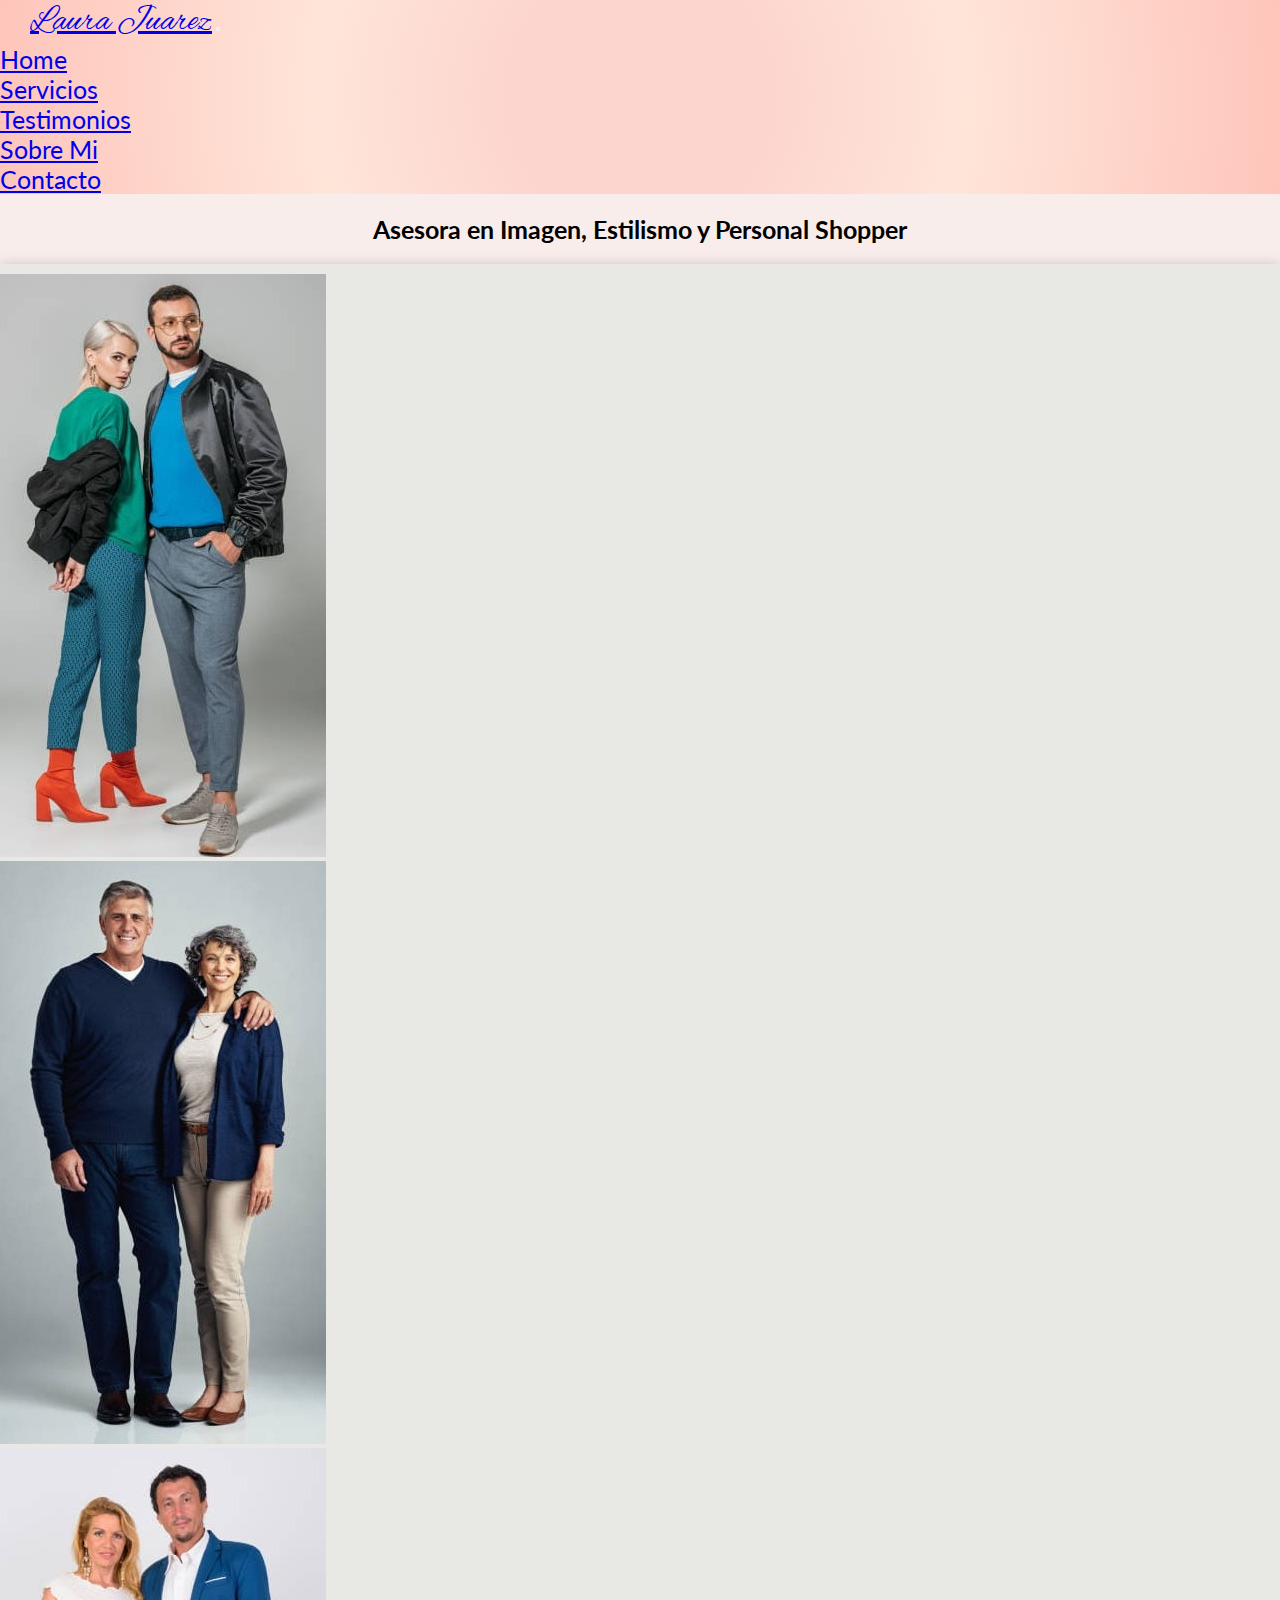
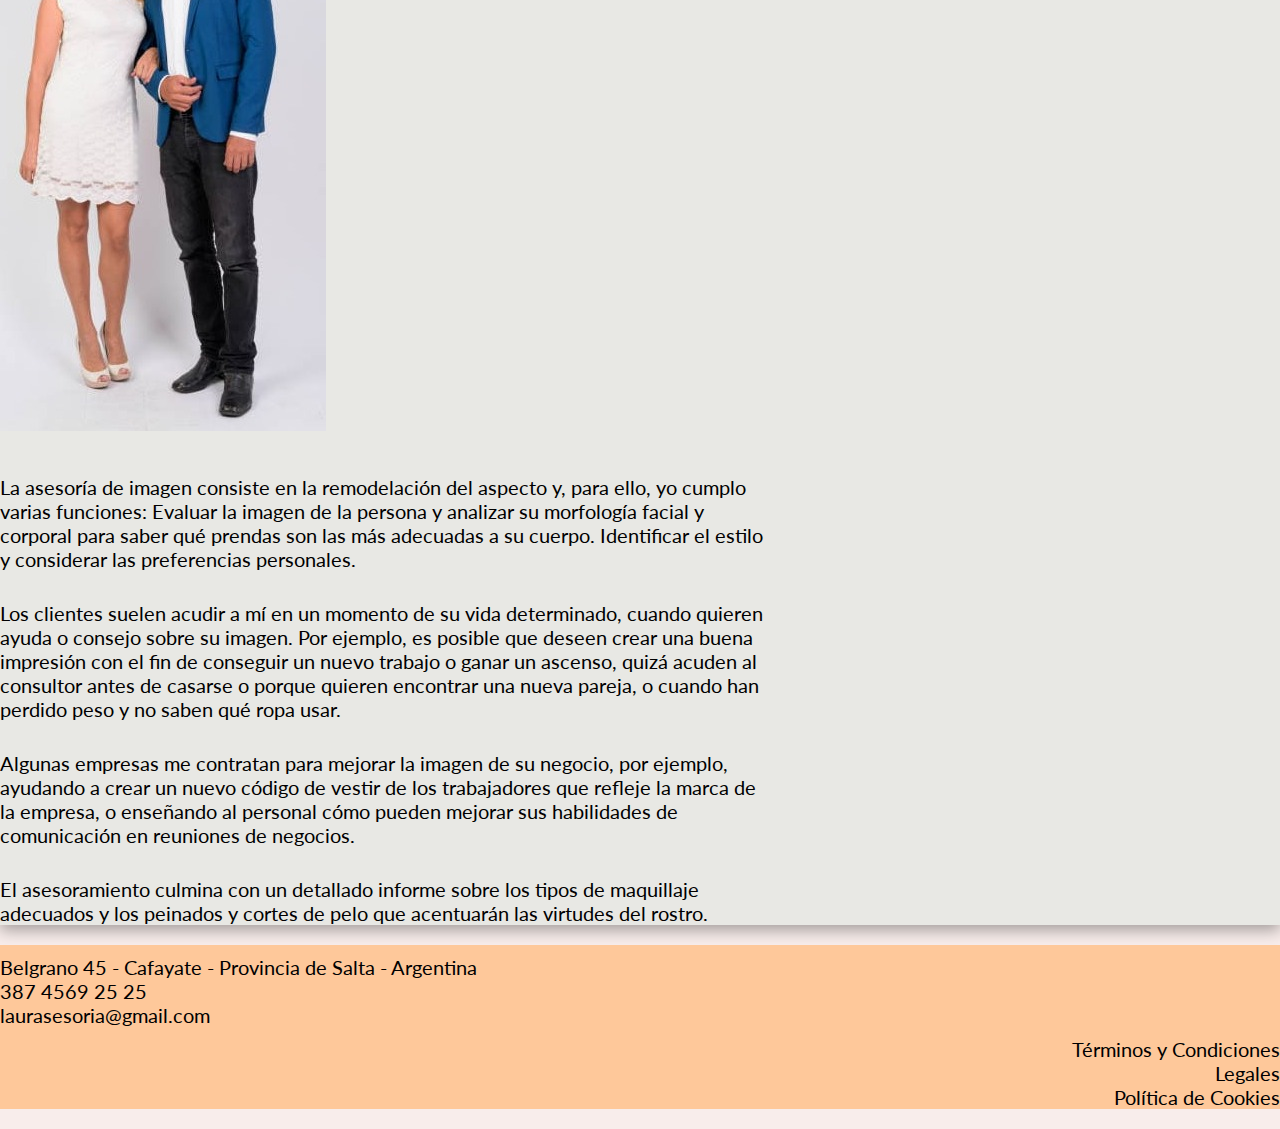
<file: index.html>
<!DOCTYPE html>
<html lang="en">
<head>
    <meta charset="UTF-8">
    <meta http-equiv="X-UA-Compatible" content="IE=edge">
    <meta name="viewport" content="width=device-width, initial-scale=1.0">
    <link rel="shortcut icon" href="../img/favicon.ico" type="image/x-icon">
    <link href="https://cdn.jsdelivr.net/npm/bootstrap@5.1.3/dist/css/bootstrap.min.css" rel="stylesheet" integrity="sha384-1BmE4kWBq78iYhFldvKuhfTAU6auU8tT94WrHftjDbrCEXSU1oBoqyl2QvZ6jIW3" crossorigin="anonymous">
    <link rel="stylesheet" href="https://cdnjs.cloudflare.com/ajax/libs/animate.css/4.1.1/animate.min.css"/>
    <link href="https://unpkg.com/aos@2.3.1/dist/aos.css" rel="stylesheet">
    <link rel="stylesheet" href="./css/fonts-social.css">
    <link rel="stylesheet" href="./css/css-boots.css">
    <title> Home</title>
</head>
<body>
    <nav class="navbar navbar-expand-lg navbar-light container-fluid sticky-top"> 
        <div class="container-fluid">
            <a class="navbar-brand" href="index.html">Laura Juarez</a>
            <button class="navbar-toggler" type="button" data-bs-toggle="collapse" data-bs-target="#navbarNav" aria-controls="navbarNav" aria-expanded="false" aria-label="Toggle navigation">
            <span class="navbar-toggler-icon"></span>
            </button>
            <div class="collapse navbar-collapse justify-content-end" id="navbarNav">
                <ul class="navbar-nav">
                    <li class="nav-item">
                        <a class="nav-link" href="index.html">Home</a>
                    </li>
                    <li class="nav-item">
                        <a class="nav-link" href="../pages/servicios.html">Servicios</a>
                    </li>
                    <li class="nav-item">
                        <a class="nav-link" href="../pages/testimonios.html">Testimonios</a>
                    </li>
                    <li class="nav-item">
                        <a class="nav-link" href="../pages/sobremi.html">Sobre Mi</a>
                    </li>
                    <li class="nav-item">
                        <a class="nav-link" href="../pages/contacto.html">Contacto</a>
                    </li>
                </ul>
            </div>
        </div>
    </nav>
    <div class="div-h2">
        <h2 class="h2-main"> Asesora en Imagen, Estilismo y Personal Shopper </h2>
    </div>

    <div class="container-fluid d-flex flex-row flex-wrap justify-content-around main-boot">
        <div id="main-carousel">
            <div id="carouselExampleSlidesOnly"  class="carousel slide carousel-fade" data-bs-ride="carousel" data-bs-interval="3000">
                <div class="carousel-inner">
                    <div class="carousel-item active">
                    <img src="/img/fas01.jpg" class="d-block w-35" alt="...">
                    </div>
                    <div class="carousel-item">
                    <img src="/img/fas02.jpg" class="d-block w-35" alt="...">
                    </div>
                    <div class="carousel-item">
                    <img src="img/fas03.jpg" class="d-block w-35" alt="...">
                    </div>
                </div>
            </div>
        </div>
        <div id="div__home__parrafo">
                <p>
                    La asesoría de imagen consiste en la remodelación del aspecto y, para ello, yo cumplo varias funciones: Evaluar la imagen de la persona y analizar su morfología facial y corporal para saber qué prendas son las más adecuadas a su cuerpo. Identificar el estilo y considerar las preferencias personales.
                </p>
                <p>
                    Los clientes suelen acudir a mí en un momento de su vida determinado, cuando quieren ayuda o consejo sobre su imagen. Por ejemplo, es posible que deseen crear una buena impresión con el fin de conseguir un nuevo trabajo o ganar un ascenso, quizá acuden al consultor antes de casarse o porque quieren encontrar una nueva pareja, o cuando han perdido peso y no saben qué ropa usar.
                </p>
                <p>
                    Algunas empresas me contratan para mejorar la imagen de su negocio, por ejemplo, ayudando a crear un nuevo código de vestir de los trabajadores que refleje la marca de la empresa, o enseñando al personal cómo pueden mejorar sus habilidades de comunicación en reuniones de negocios.
                </p>
                <p>
                    El asesoramiento culmina con un detallado informe sobre los tipos de maquillaje adecuados y los peinados y cortes de pelo que acentuarán las virtudes del rostro. 
                </p>
            
        </div>
    </div>
        <div class="container-fluid row footer">
            <div class="col-6 par-left">
                <p> Belgrano 45 - Cafayate - Provincia de Salta - Argentina</p>
                <p> 387 4569 25 25</p>
                <p> laurasesoria@gmail.com</p>
            </div>
            <div class="col-6 par-right">
                <p>Términos y Condiciones </p>
                <p>Legales</p>
                <p>Política de Cookies</p>
            </div>
        </div>


    <script src="https://cdn.jsdelivr.net/npm/@popperjs/core@2.10.2/dist/umd/popper.min.js" integrity="sha384-7+zCNj/IqJ95wo16oMtfsKbZ9ccEh31eOz1HGyDuCQ6wgnyJNSYdrPa03rtR1zdB" crossorigin="anonymous"></script>
    <script src="https://cdn.jsdelivr.net/npm/bootstrap@5.1.3/dist/js/bootstrap.min.js" integrity="sha384-QJHtvGhmr9XOIpI6YVutG+2QOK9T+ZnN4kzFN1RtK3zEFEIsxhlmWl5/YESvpZ13" crossorigin="anonymous"></script>
    <script src="https://cdn.jsdelivr.net/npm/bootstrap@5.1.3/dist/js/bootstrap.bundle.min.js" integrity="sha384-ka7Sk0Gln4gmtz2MlQnikT1wXgYsOg+OMhuP+IlRH9sENBO0LRn5q+8nbTov4+1p" crossorigin="anonymous"></script>
    <script src="https://unpkg.com/aos@2.3.1/dist/aos.js"></script>
</body>
</html>
</file>
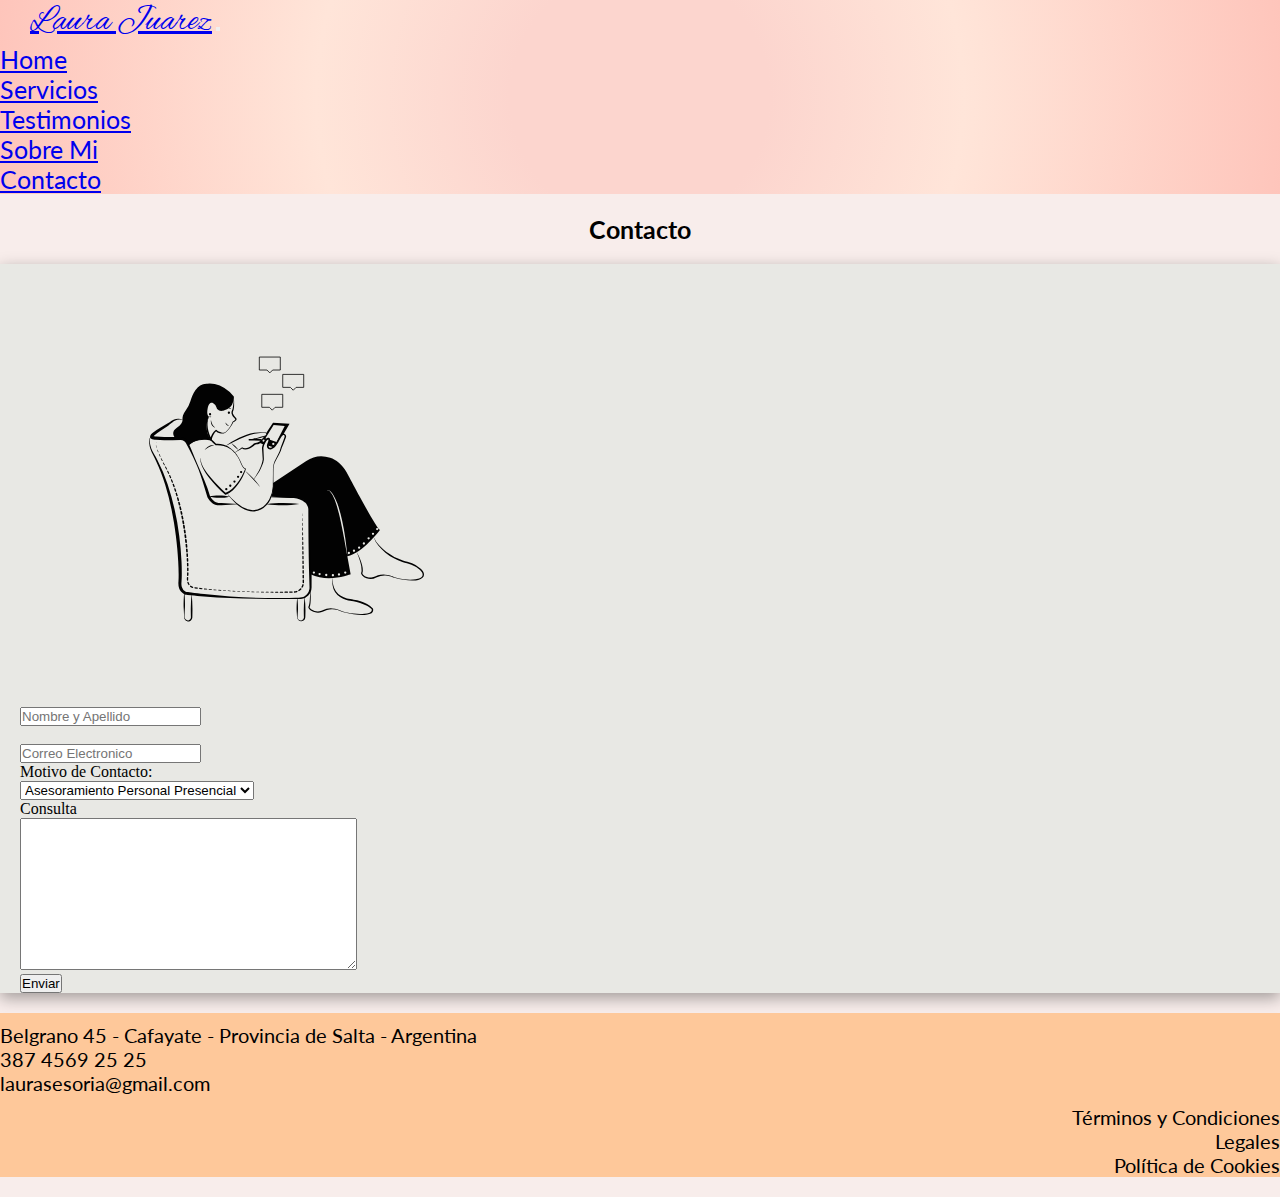
<file: pages/contacto.html>
<!DOCTYPE html>
<html lang="en">
<head>
    <meta charset="UTF-8">
    <meta http-equiv="X-UA-Compatible" content="IE=edge">
    <meta name="viewport" content="width=device-width, initial-scale=1.0">
    <link rel="shortcut icon" href="../img/favicon.ico" type="image/x-icon">
    <link href="https://cdn.jsdelivr.net/npm/bootstrap@5.1.3/dist/css/bootstrap.min.css" rel="stylesheet" integrity="sha384-1BmE4kWBq78iYhFldvKuhfTAU6auU8tT94WrHftjDbrCEXSU1oBoqyl2QvZ6jIW3" crossorigin="anonymous">
    <link rel="stylesheet" href="https://cdnjs.cloudflare.com/ajax/libs/animate.css/4.1.1/animate.min.css"/>
    <link href="https://unpkg.com/aos@2.3.1/dist/aos.css" rel="stylesheet">
    <link rel="stylesheet" href="../css/fonts-social.css">
    <link rel="stylesheet" href="../css/css-boots.css">
    <title>Contacto</title>
</head>
<body>
    <nav class="navbar navbar-expand-lg navbar-light container-fluid sticky-top"> 
        <div class="container-fluid">
            <a class="navbar-brand" href="../index.html">Laura Juarez</a>
            <button class="navbar-toggler" type="button" data-bs-toggle="collapse" data-bs-target="#navbarNav" aria-controls="navbarNav" aria-expanded="false" aria-label="Toggle navigation">
            <span class="navbar-toggler-icon"></span>
            </button>
            <div class="collapse navbar-collapse justify-content-end" id="navbarNav">
                <ul class="navbar-nav">
                    <li class="nav-item">
                        <a class="nav-link" href="../index.html">Home</a>
                    </li>
                    <li class="nav-item">
                        <a class="nav-link" href="/pages/servicios.html">Servicios</a>
                    </li>
                    <li class="nav-item">
                        <a class="nav-link" href="/pages/testimonios.html">Testimonios</a>
                    </li>
                    <li class="nav-item">
                        <a class="nav-link" href="/pages/sobremi.html">Sobre Mi</a>
                    </li>
                    <li class="nav-item">
                        <a class="nav-link" href="/pages/contacto.html">Contacto</a>
                    </li>
                </ul>
            </div>
        </div>
    </nav>
        <div class="div-h2">
            <h2 class="h2-main">Contacto</h2>
        </div>
    <div class="container-fluid d-flex flex-row flex-wrap justify-content-around div-contacto">
        <div id="div__contacto__img">
            <img src="../img/girl-chatting-with-friends.svg" alt="" srcset="">
        </div>
        <div class="div-formulario">
            <form action="">
                <label for="nombre"></label>
                <input type="text" id="nombre" placeholder="Nombre y Apellido" required> <br>
                <br>
                <label for="correoelec" ></label>
                <input type="email" name="correoelec" id="correoelec" placeholder="Correo Electronico" required><br>
                <label for="motivo">Motivo de Contacto:</label> <br>
                <select name="motivo" id="motivo"> <br>
                    <option value="Asesoramiento Personal Presencial">Asesoramiento Personal Presencial</option>
                    <option value="Asesoramiento Personal On-line">Asesoria Personal On-line</option>
                    <option value="Asesoramiento para Empresas">Asesoramiento para Empresas</option>
                    <option value="Otro Motivo">Otro Motivo</option> <br>
                </select> <br>
                <label for="consulta">Consulta</label> <br>
                <textarea name="" id="consulta" cols="40" rows="10"></textarea> <br>
                <input type="submit" value="Enviar">
            </form>
        </div>
    </div>
    <div class="container-fluid row footer">
        <div class="col-6 par-left">
            <p> Belgrano 45 - Cafayate - Provincia de Salta - Argentina</p>
            <p> 387 4569 25 25</p>
            <p> laurasesoria@gmail.com</p>
        </div>
        <div class="col-6 par-right">
            <p>Términos y Condiciones </p>
            <p>Legales</p>
            <p>Política de Cookies</p>
        </div>
    </div>

    <script src="https://cdn.jsdelivr.net/npm/@popperjs/core@2.10.2/dist/umd/popper.min.js" integrity="sha384-7+zCNj/IqJ95wo16oMtfsKbZ9ccEh31eOz1HGyDuCQ6wgnyJNSYdrPa03rtR1zdB" crossorigin="anonymous"></script>
    <script src="https://cdn.jsdelivr.net/npm/bootstrap@5.1.3/dist/js/bootstrap.min.js" integrity="sha384-QJHtvGhmr9XOIpI6YVutG+2QOK9T+ZnN4kzFN1RtK3zEFEIsxhlmWl5/YESvpZ13" crossorigin="anonymous"></script>
    <script src="https://cdn.jsdelivr.net/npm/bootstrap@5.1.3/dist/js/bootstrap.bundle.min.js" integrity="sha384-ka7Sk0Gln4gmtz2MlQnikT1wXgYsOg+OMhuP+IlRH9sENBO0LRn5q+8nbTov4+1p" crossorigin="anonymous"></script>
    <script src="https://unpkg.com/aos@2.3.1/dist/aos.js"></script>

    
</body>
</html>
</file>
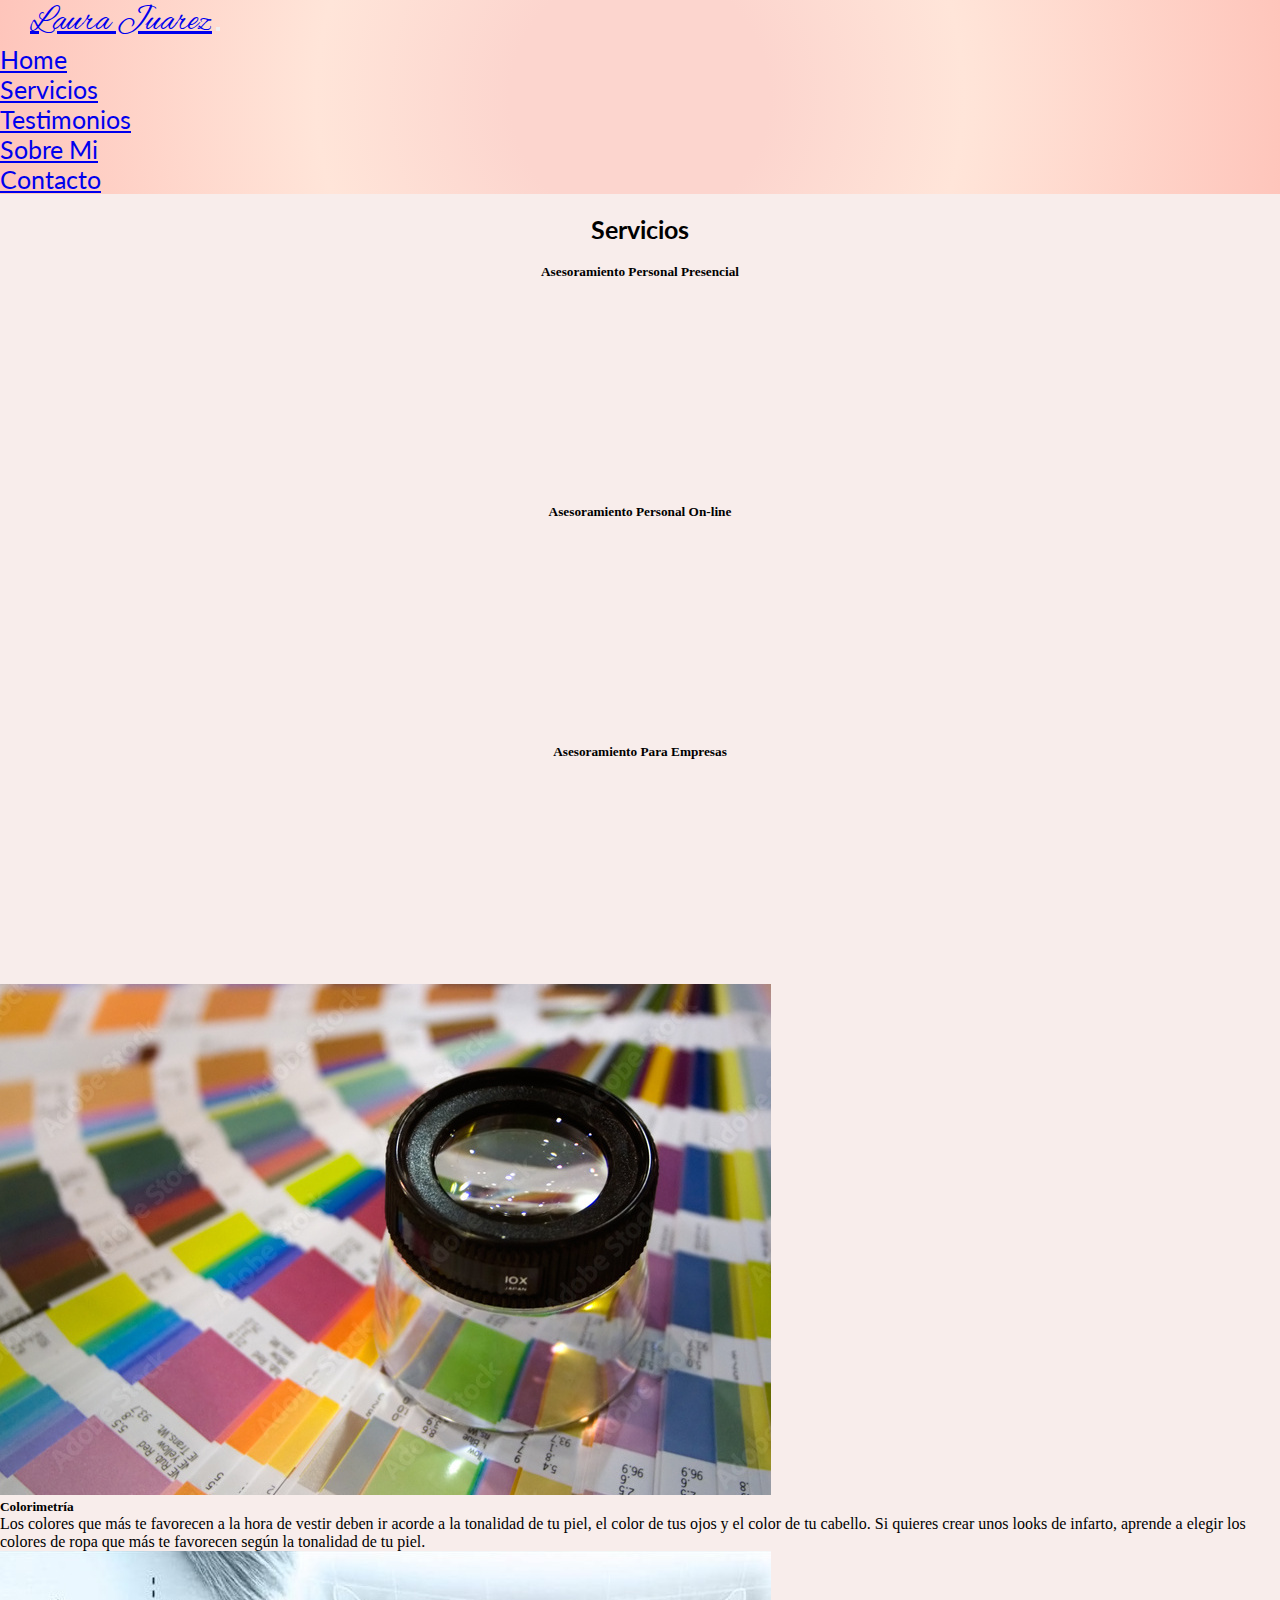
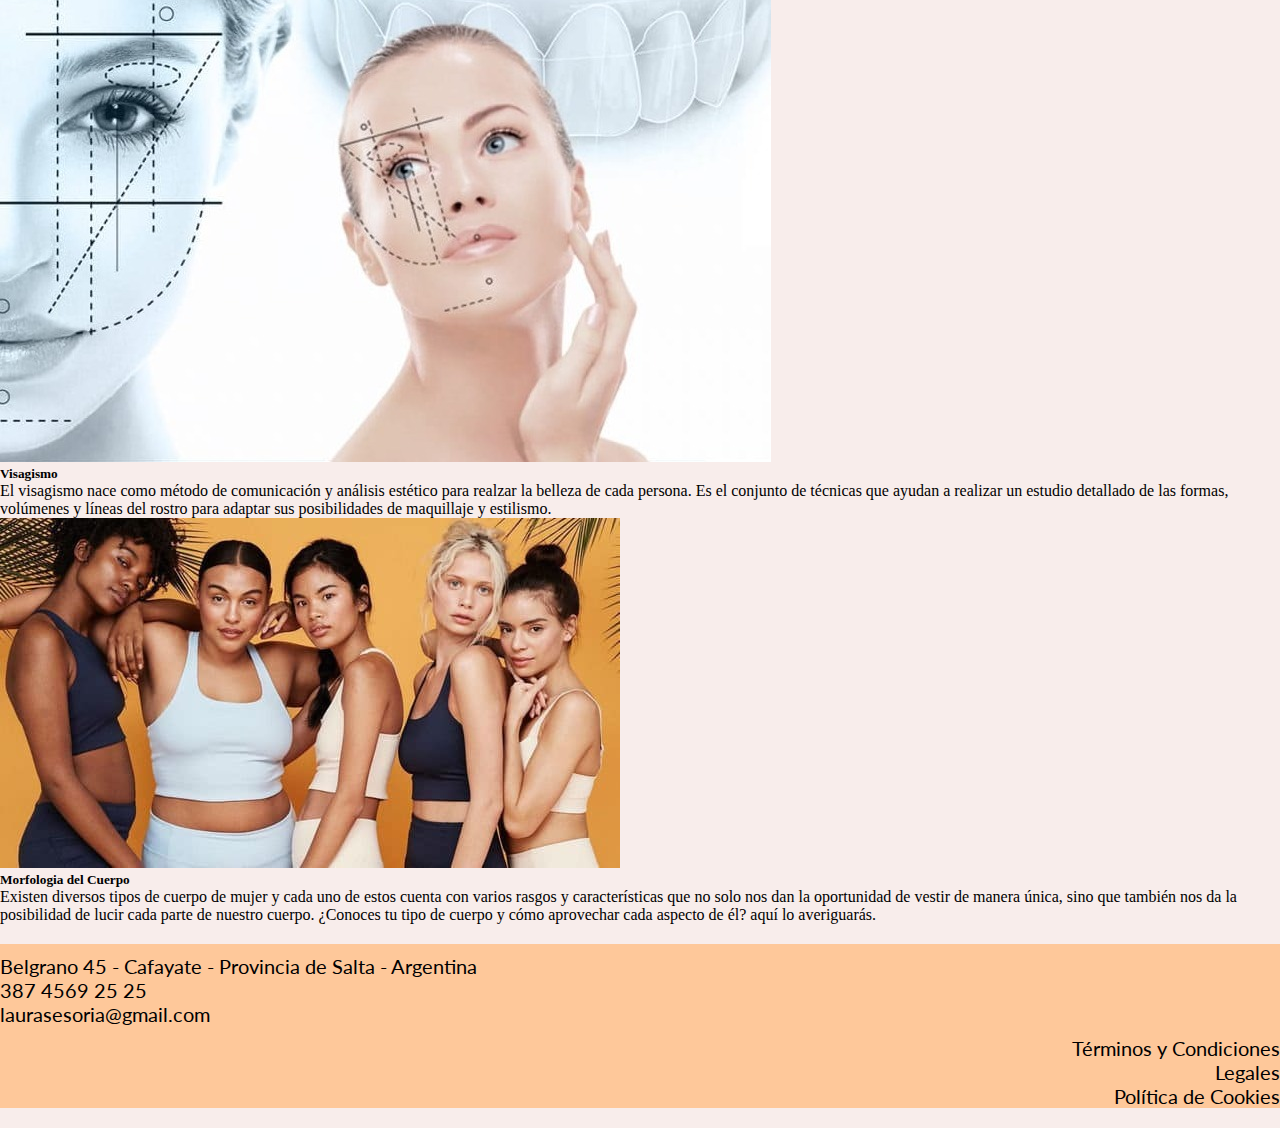
<file: pages/servicios.html>
<!DOCTYPE html>
<html lang="en">
<head>
    <meta charset="UTF-8">
    <meta http-equiv="X-UA-Compatible" content="IE=edge">
    <meta name="viewport" content="width=device-width, initial-scale=1.0">
    <link rel="shortcut icon" href="../img/favicon.ico" type="image/x-icon">
    <link href="https://cdn.jsdelivr.net/npm/bootstrap@5.1.3/dist/css/bootstrap.min.css" rel="stylesheet" integrity="sha384-1BmE4kWBq78iYhFldvKuhfTAU6auU8tT94WrHftjDbrCEXSU1oBoqyl2QvZ6jIW3" crossorigin="anonymous">
    <link rel="stylesheet" href="https://cdnjs.cloudflare.com/ajax/libs/animate.css/4.1.1/animate.min.css"/>
    <link href="https://unpkg.com/aos@2.3.1/dist/aos.css" rel="stylesheet">
    <link rel="stylesheet" href="../css/fonts-social.css">
    <link rel="stylesheet" href="../css/css-boots.css">
    <title>Servicios</title>
</head>
<body>
    <nav class="navbar navbar-expand-lg navbar-light container-fluid">
        <div class="container-fluid">
            <a class="navbar-brand" href="../index.html">Laura Juarez</a>
            <button class="navbar-toggler" type="button" data-bs-toggle="collapse" data-bs-target="#navbarNav" aria-controls="navbarNav" aria-expanded="false" aria-label="Toggle navigation">
            <span class="navbar-toggler-icon"></span>
            </button>
            <div class="collapse navbar-collapse justify-content-end" id="navbarNav">
                <ul class="navbar-nav">
                    <li class="nav-item">
                        <a class="nav-link" href="../index.html">Home</a>
                    </li>
                    <li class="nav-item">
                        <a class="nav-link" href="/pages/servicios.html">Servicios</a>
                    </li>
                    <li class="nav-item">
                        <a class="nav-link" href="/pages/testimonios.html">Testimonios</a>
                    </li>
                    <li class="nav-item">
                        <a class="nav-link" href="/pages/sobremi.html">Sobre Mi</a>
                    </li>
                    <li class="nav-item">
                        <a class="nav-link" href="/pages/contacto.html">Contacto</a>
                    </li>
                </ul>
            </div>
        </div>
    </nav>
    <div class="div-h2">
        <h2 class="h2-main"> Servicios </h2>
    </div>
    <div class=" container-fluid row d-flex justify-content-around align-items-center">
        <div class="card-group align-middle gap-3 mb-3">
            <div class="card">
                <div class="card-body">
                    <h5 class="card-title">Asesoramiento Personal Presencial</h5>
                    <iframe width="350" height="220" src="https://www.youtube.com/embed/R9mXtzn8meE" title="YouTube video player" frameborder="0" allow="accelerometer; autoplay; clipboard-write; encrypted-media; gyroscope; picture-in-picture" allowfullscreen>
                    </iframe>
                </div>
            </div>
            <div class="card">
                <div class="card-body">
                    <h5 class="card-title">Asesoramiento Personal On-line</h5>
                    <iframe width="350" height="220" src="https://www.youtube.com/embed/R9mXtzn8meE" title="YouTube video player" frameborder="0" allow="accelerometer; autoplay; clipboard-write; encrypted-media; gyroscope; picture-in-picture" allowfullscreen>
                    </iframe>
                </div>
            </div>
            <div class="card">
                <div class="card-body">
                    <h5 class="card-title">Asesoramiento Para Empresas</h5>
                    <iframe width="350" height="220" src="https://www.youtube.com/embed/R9mXtzn8meE" title="YouTube video player" frameborder="0" allow="accelerometer; autoplay; clipboard-write; encrypted-media; gyroscope; picture-in-picture" allowfullscreen>
                    </iframe>
                </div>
            </div>
        </div>
    </div>
    <div class="container-fluid row mt-5">
        <div class="card mb-3" style="max-width: 1500px;">
            <div class="row g-0">
                <div class="col-md-4">
                    <img src="/img/colorimetria.jpg" class="img-fluid rounded-start" alt="...">
                </div>
                <div class="col-md-8">
                    <div class="card-body">
                        <h5 class="card-title text-center">Colorimetría</h5>
                        <p class="card-text">  Los colores que más te favorecen a la hora de vestir deben ir acorde a la tonalidad de tu piel, el color de tus ojos y el color de tu cabello.
                            Si quieres crear unos looks de infarto, aprende a elegir los colores de ropa que más te favorecen según la tonalidad de tu piel.
                        </p>
                    </div>
                </div>
            </div>
        </div>
    </div>
    <div class="container-fluid row mt-5">
        <div class="card mb-3" style="max-width: 1500px;">
            <div class="row g-0">
                <div class="col-md-4">
                    <img src="/img/visagismo.jpg" class="img-fluid rounded-start" alt="...">
                </div>
                <div class="col-md-8">
                    <div class="card-body"> 
                        <h5 class="card-title text-center">Visagismo</h5>
                        <p class="card-text">
                            El visagismo nace como método de comunicación y análisis estético para realzar la belleza de cada persona. Es el conjunto de técnicas que ayudan a realizar un estudio detallado de las formas, volúmenes y líneas del rostro para adaptar sus posibilidades de maquillaje y estilismo.
                        </p>
                    </div>
                </div>
            </div>
        </div>
    </div>
    <div class="container-fluid row mt-5">
        <div class="card mb-3" style="max-width: 1500px;">
            <div class="row g-0">
                <div class="col-md-4">
                    <img src="/img/morfologia.jpg" class="img-fluid rounded-start" alt="...">
                </div>
                <div class="col-md-8">
                    <div class="card-body">
                        <h5 class="card-title text-center">Morfologia del Cuerpo</h5>
                        <p class="card-text">
                            Existen diversos tipos de cuerpo de mujer y cada uno de estos cuenta con varios rasgos y características que no solo nos dan la oportunidad de vestir de manera única, sino que también nos da la posibilidad de lucir cada parte de nuestro cuerpo. ¿Conoces tu tipo de cuerpo y cómo aprovechar cada aspecto de él? aquí lo averiguarás. 
                        </p>
                    </div>
                </div>
            </div>
        </div>
    </div>
    <div class="container-fluid row footer">
        <div class="col-6 par-left">
            <p> Belgrano 45 - Cafayate - Provincia de Salta - Argentina</p>
            <p> 387 4569 25 25</p>
            <p> laurasesoria@gmail.com</p>
        </div>
        <div class="col-6 par-right">
            <p>Términos y Condiciones </p>
            <p>Legales</p>
            <p>Política de Cookies</p>
        </div>
    </div>



    <script src="https://cdn.jsdelivr.net/npm/@popperjs/core@2.10.2/dist/umd/popper.min.js" integrity="sha384-7+zCNj/IqJ95wo16oMtfsKbZ9ccEh31eOz1HGyDuCQ6wgnyJNSYdrPa03rtR1zdB" crossorigin="anonymous"></script>
    <script src="https://cdn.jsdelivr.net/npm/bootstrap@5.1.3/dist/js/bootstrap.min.js" integrity="sha384-QJHtvGhmr9XOIpI6YVutG+2QOK9T+ZnN4kzFN1RtK3zEFEIsxhlmWl5/YESvpZ13" crossorigin="anonymous"></script>
    <script src="https://cdn.jsdelivr.net/npm/bootstrap@5.1.3/dist/js/bootstrap.bundle.min.js" integrity="sha384-ka7Sk0Gln4gmtz2MlQnikT1wXgYsOg+OMhuP+IlRH9sENBO0LRn5q+8nbTov4+1p" crossorigin="anonymous"></script>
    <script src="https://unpkg.com/aos@2.3.1/dist/aos.js"></script>

    
</body>
</html>
</file>
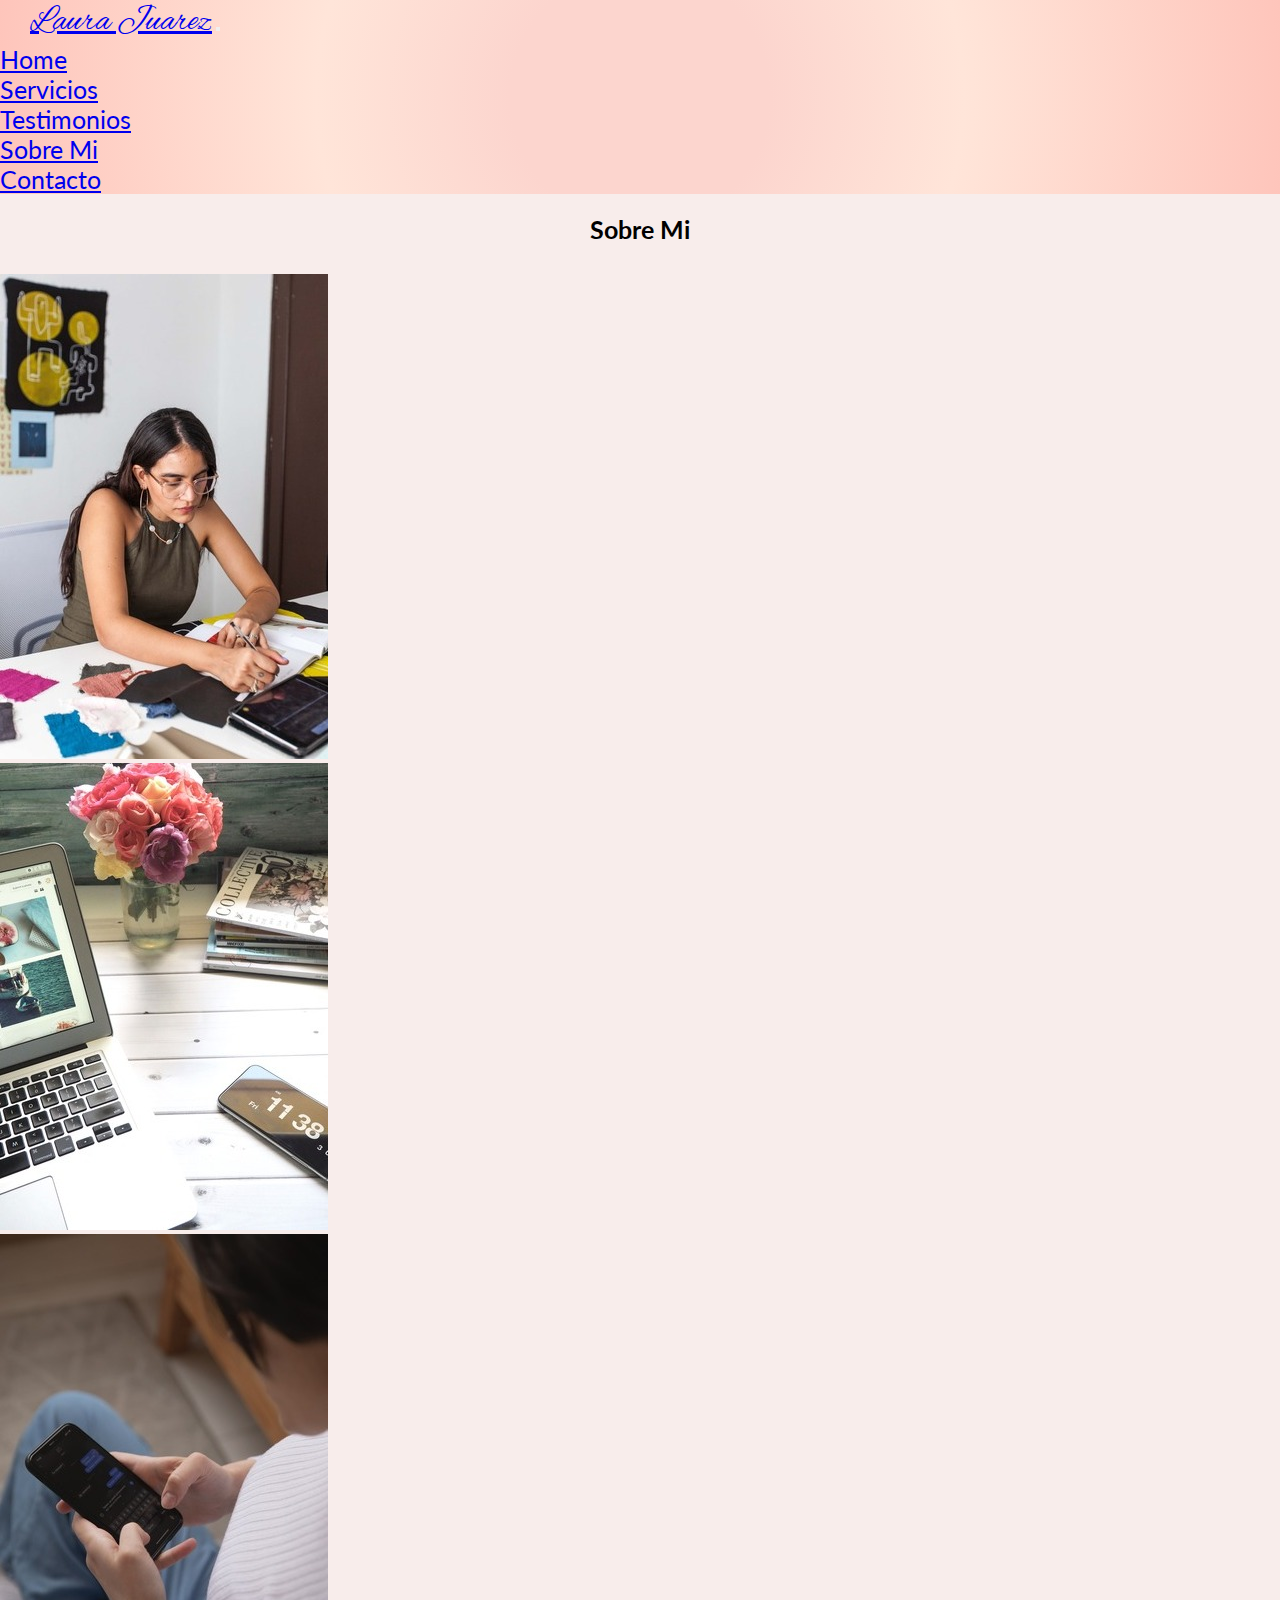
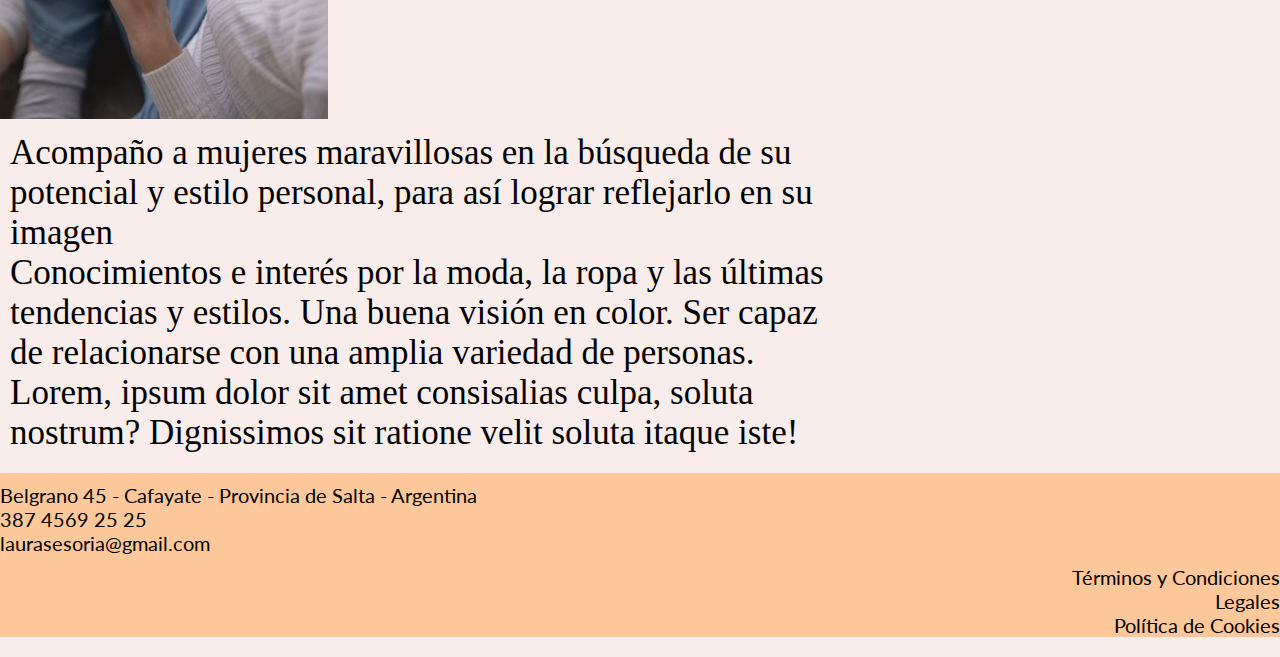
<file: pages/sobremi.html>
<!DOCTYPE html>
<html lang="en">
<head>
    <meta charset="UTF-8">
    <meta http-equiv="X-UA-Compatible" content="IE=edge">
    <meta name="viewport" content="width=device-width, initial-scale=1.0">
    <link rel="shortcut icon" href="../img/favicon.ico" type="image/x-icon">
    <link href="https://cdn.jsdelivr.net/npm/bootstrap@5.1.3/dist/css/bootstrap.min.css" rel="stylesheet" integrity="sha384-1BmE4kWBq78iYhFldvKuhfTAU6auU8tT94WrHftjDbrCEXSU1oBoqyl2QvZ6jIW3" crossorigin="anonymous">
    <link rel="stylesheet" href="https://cdnjs.cloudflare.com/ajax/libs/animate.css/4.1.1/animate.min.css"/>
    <link href="https://unpkg.com/aos@2.3.1/dist/aos.css" rel="stylesheet">
    <link rel="stylesheet" href="../css/fonts-social.css">
    <link rel="stylesheet" href="../css/css-boots.css">
    <title>SobreMi</title>
</head>
<body>
    <nav class="navbar navbar-expand-lg navbar-light container-fluid">
        <div class="container-fluid">
            <a class="navbar-brand" href="../index.html">Laura Juarez</a>
            <button class="navbar-toggler" type="button" data-bs-toggle="collapse" data-bs-target="#navbarNav" aria-controls="navbarNav" aria-expanded="false" aria-label="Toggle navigation">
            <span class="navbar-toggler-icon"></span>
            </button>
            <div class="collapse navbar-collapse justify-content-end" id="navbarNav">
                <ul class="navbar-nav">
                    <li class="nav-item">
                        <a class="nav-link" href="../index.html">Home</a>
                    </li>
                    <li class="nav-item">
                        <a class="nav-link" href="/pages/servicios.html">Servicios</a>
                    </li>
                    <li class="nav-item">
                        <a class="nav-link" href="/pages/testimonios.html">Testimonios</a>
                    </li>
                    <li class="nav-item">
                        <a class="nav-link" href="/pages/sobremi.html">Sobre Mi</a>
                    </li>
                    <li class="nav-item">
                        <a class="nav-link" href="/pages/contacto.html">Contacto</a>
                    </li>
                </ul>
            </div>
        </div>
    </nav>
            <div class="div-h2">
                <h2 class="h2-main"> Sobre Mi </h2>
            </div>
    <div class="container-fluid d-flex flex-row flex-wrap justify-content-around">
        <div>
            <div id="carouselExampleSlidesOnly" class="carousel slide" data-bs-ride="carousel" data-bs-interval="3000">
                <div class="carousel-inner">
                    <div class="carousel-item active">
                        <img src="/img/lauwork01.jpg" class="d-block w-35" alt="...">
                    </div>
                    <div class="carousel-item">
                        <img src="/img/lauwork02.jpg" class="d-block w-35" alt="...">
                    </div>
                    <div class="carousel-item">
                        <img src="/img/lauwork03.jpg" class="d-block w-35" alt="...">
                    </div>
                </div>
            </div>
        </div>
        <div id="div__sobremi__parrafo">
            <p>
                Acompaño a mujeres maravillosas en la búsqueda de su potencial y estilo personal, para así lograr reflejarlo en su imagen
            </p>
            <p>
                Conocimientos e interés por la moda, la ropa y las últimas tendencias y estilos. Una buena visión en color. Ser capaz de relacionarse con una amplia variedad de personas.
            </p>
            <p>
                Lorem, ipsum dolor sit amet consisalias culpa,  soluta nostrum? Dignissimos sit ratione velit soluta itaque iste!
            </p>
            
        </div>
    </div>
        <div class="container-fluid row footer">
            <div class="col-6 par-left">
                <p> Belgrano 45 - Cafayate - Provincia de Salta - Argentina</p>
                <p> 387 4569 25 25</p>
                <p> laurasesoria@gmail.com</p>
            </div>
            <div class="col-6 par-right">
                <p>Términos y Condiciones </p>
                <p>Legales</p>
                <p>Política de Cookies</p>
            </div>
        </div>


        <script src="https://cdn.jsdelivr.net/npm/@popperjs/core@2.10.2/dist/umd/popper.min.js" integrity="sha384-7+zCNj/IqJ95wo16oMtfsKbZ9ccEh31eOz1HGyDuCQ6wgnyJNSYdrPa03rtR1zdB" crossorigin="anonymous"></script>
        <script src="https://cdn.jsdelivr.net/npm/bootstrap@5.1.3/dist/js/bootstrap.min.js" integrity="sha384-QJHtvGhmr9XOIpI6YVutG+2QOK9T+ZnN4kzFN1RtK3zEFEIsxhlmWl5/YESvpZ13" crossorigin="anonymous"></script>
        <script src="https://cdn.jsdelivr.net/npm/bootstrap@5.1.3/dist/js/bootstrap.bundle.min.js" integrity="sha384-ka7Sk0Gln4gmtz2MlQnikT1wXgYsOg+OMhuP+IlRH9sENBO0LRn5q+8nbTov4+1p" crossorigin="anonymous"></script>
        <script src="https://unpkg.com/aos@2.3.1/dist/aos.js"></script>

</body>
</html>
</file>
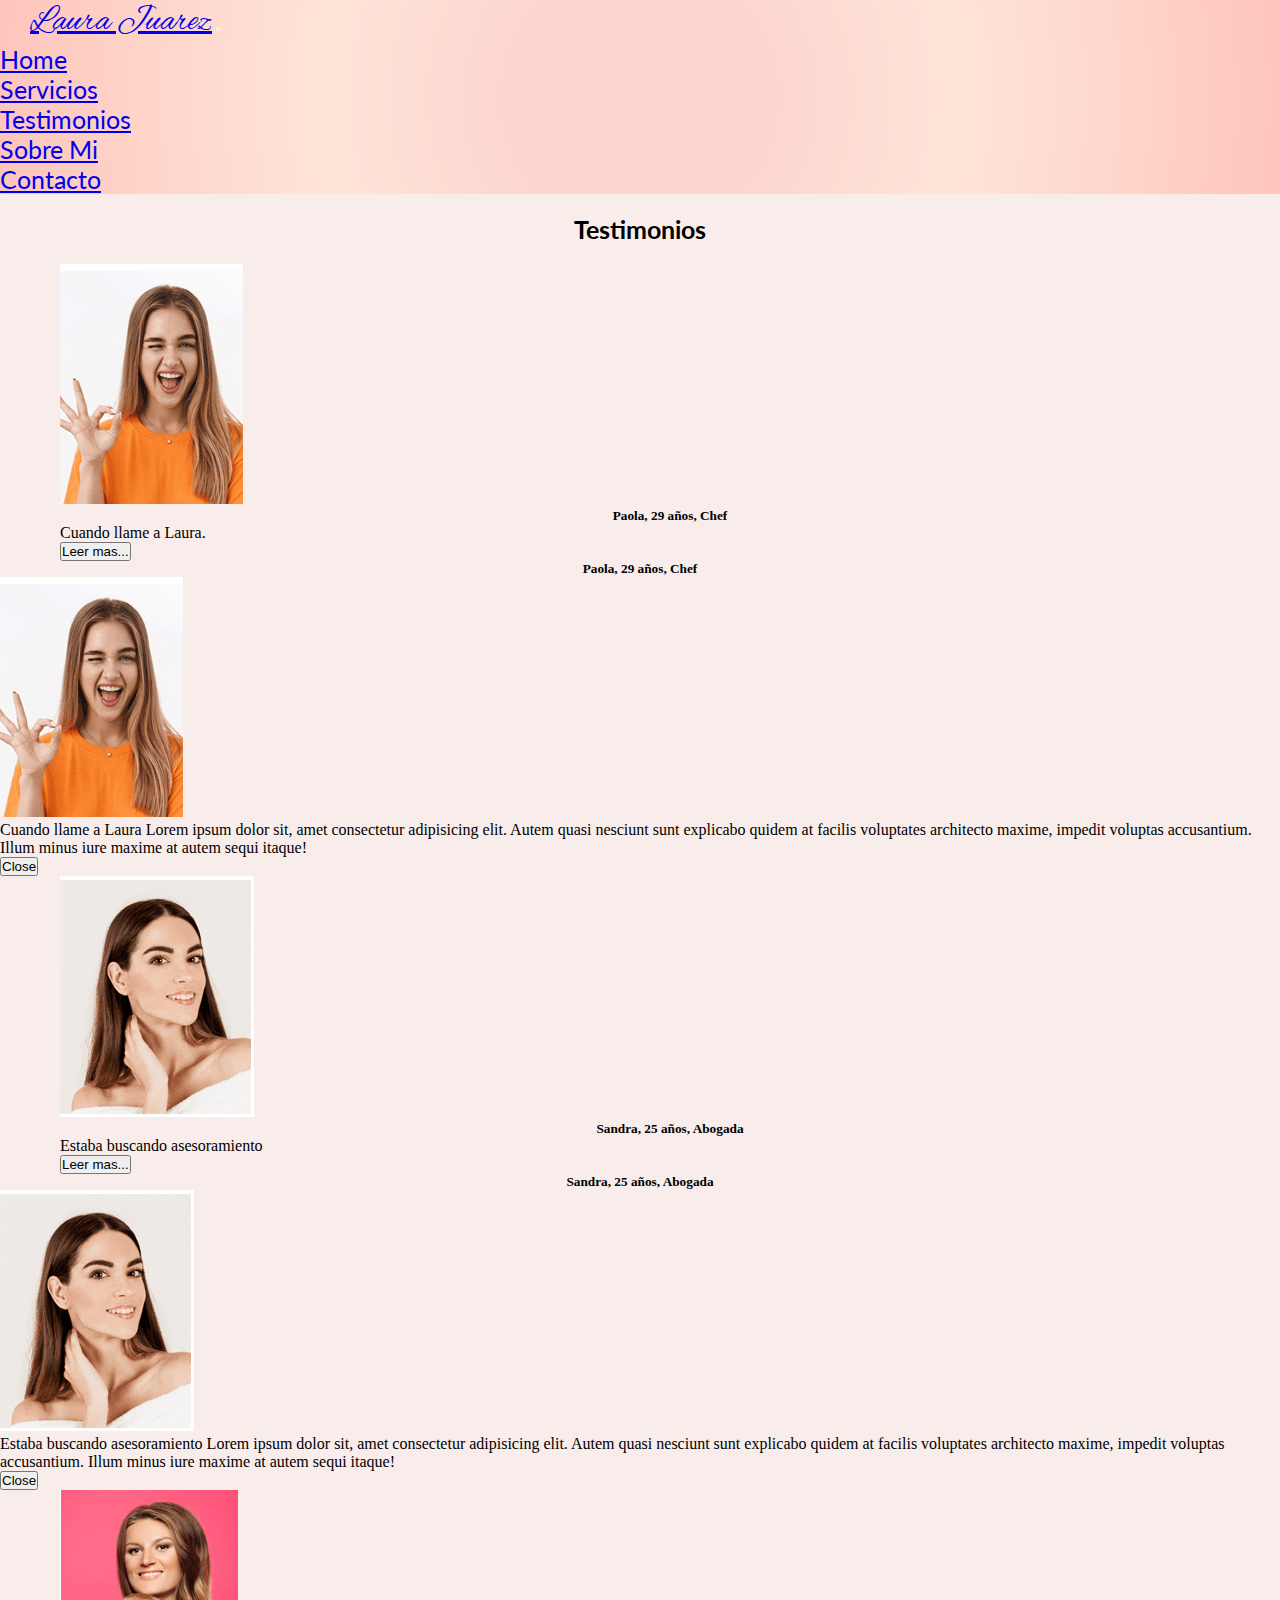
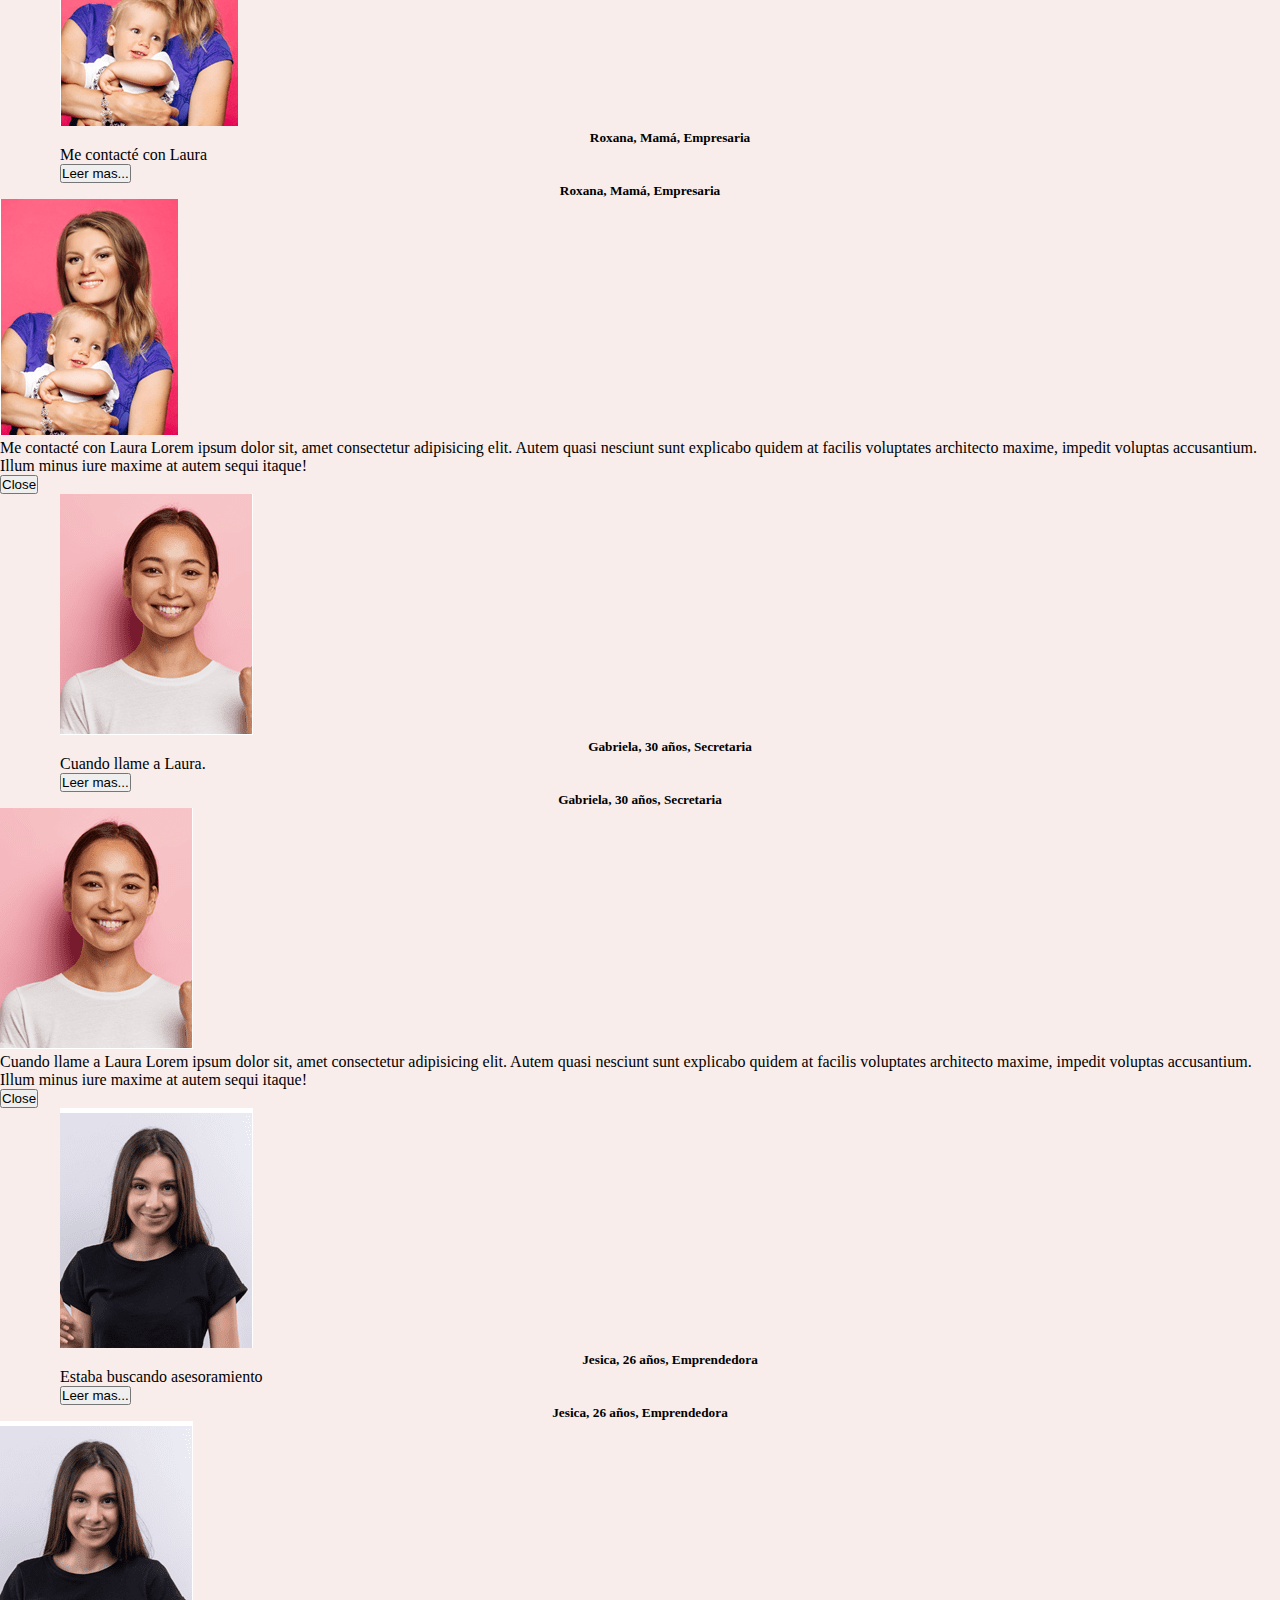
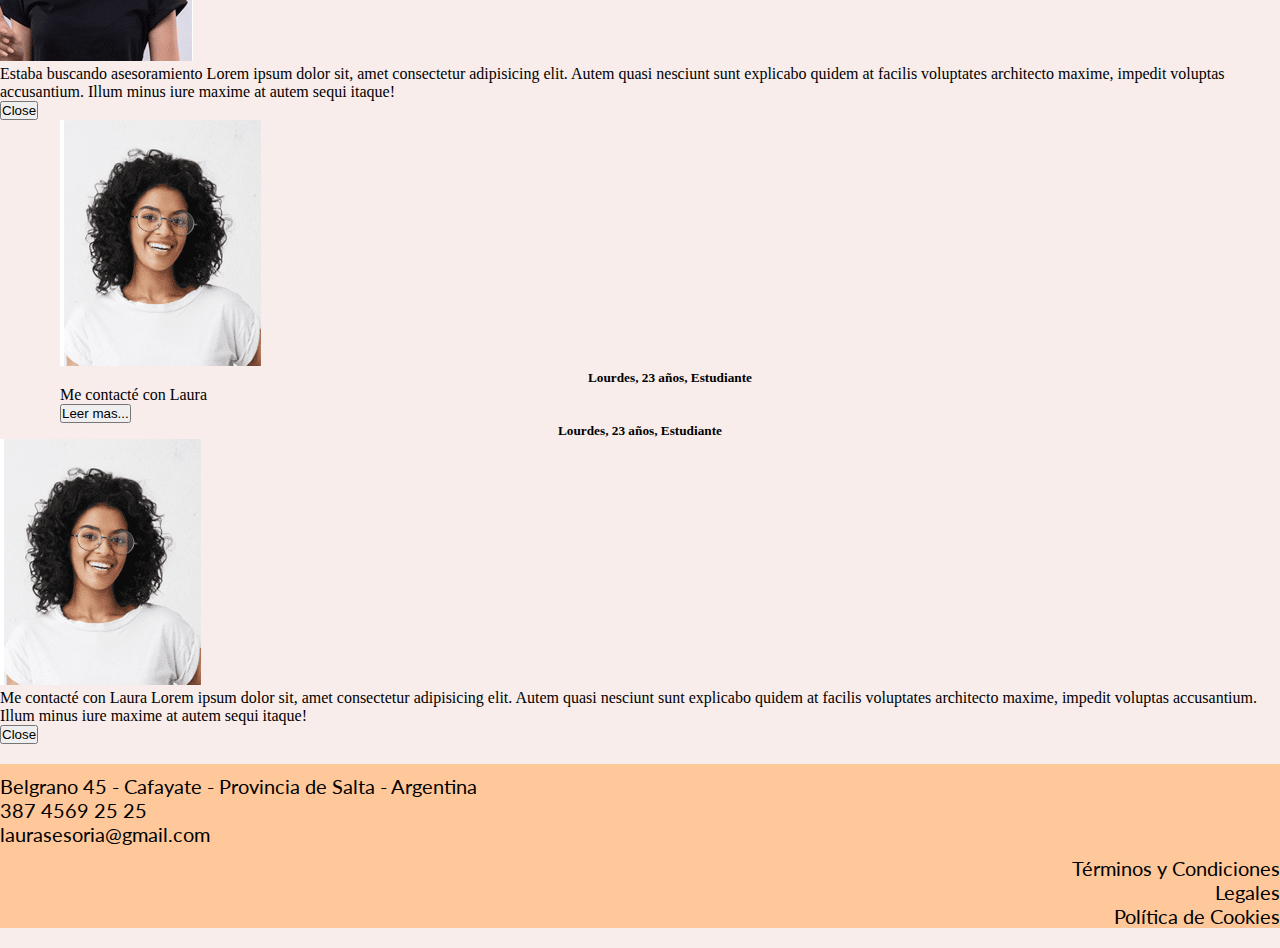
<file: pages/testimonios.html>
<!DOCTYPE html>
<html lang="en">
<head>
    <meta charset="UTF-8">
    <meta http-equiv="X-UA-Compatible" content="IE=edge">
    <meta name="viewport" content="width=device-width, initial-scale=1.0">
    <link rel="shortcut icon" href="../img/favicon.ico" type="image/x-icon">
    <link href="https://cdn.jsdelivr.net/npm/bootstrap@5.1.3/dist/css/bootstrap.min.css" rel="stylesheet" integrity="sha384-1BmE4kWBq78iYhFldvKuhfTAU6auU8tT94WrHftjDbrCEXSU1oBoqyl2QvZ6jIW3" crossorigin="anonymous">
    <link rel="stylesheet" href="https://cdnjs.cloudflare.com/ajax/libs/animate.css/4.1.1/animate.min.css"/>
    <link href="https://unpkg.com/aos@2.3.1/dist/aos.css" rel="stylesheet">
    <link rel="stylesheet" href="../css/fonts-social.css">
    <link rel="stylesheet" href="../css/css-boots.css">
    <title>Testimonios</title>
</head>
<body>
    <nav class="navbar navbar-expand-lg navbar-light container-fluid">
        <div class="container-fluid">
            <a class="navbar-brand" href="../index.html">Laura Juarez</a>
            <button class="navbar-toggler" type="button" data-bs-toggle="collapse" data-bs-target="#navbarNav" aria-controls="navbarNav" aria-expanded="false" aria-label="Toggle navigation">
            <span class="navbar-toggler-icon"></span>
            </button>
            <div class="collapse navbar-collapse justify-content-end" id="navbarNav">
                <ul class="navbar-nav">
                    <li class="nav-item">
                        <a class="nav-link" href="../index.html">Home</a>
                    </li>
                    <li class="nav-item">
                        <a class="nav-link" href="/pages/servicios.html">Servicios</a>
                    </li>
                    <li class="nav-item">
                        <a class="nav-link" href="/pages/testimonios.html">Testimonios</a>
                    </li>
                    <li class="nav-item">
                        <a class="nav-link" href="/pages/sobremi.html">Sobre Mi</a>
                    </li>
                    <li class="nav-item">
                        <a class="nav-link" href="/pages/contacto.html">Contacto</a>
                    </li>
                </ul>
            </div>
        </div>
    </nav>
    <div class="div-h2">
        <h2 class="h2-main">Testimonios</h2>
    </div>
    <div class="card-group align-middle gap-5 mb-5 col-10">
            <div class="card cardtest">
                <img src="/img/pic1.png" class="card-img-top" alt="...">
                <div class="card-body">
                    <h5 class="card-title">Paola, 29 años, Chef</h5>
                    <p class="card-text">Cuando llame a Laura.</p>
                    <!-- Button trigger modal -->
                    <button type="button" class="btn btn-primary" data-bs-toggle="modal" data-bs-target="#Modal1">
                    Leer mas...
                    </button>
                </div>
            </div>
            <!-- Modal -->
            <div class="modal fade" id="Modal1" tabindex="-1" aria-labelledby="exampleModalLabel" aria-hidden="true">
                <div class="modal-dialog  modal-dialog-centered">
                    <div class="modal-content">
                        <div class="modal-header">
                            <h5 class="modal-title" id="exampleModalLabel">Paola, 29 años, Chef</h5>
                        </div>
                                <div class="modal-body">
                                    <img src="/img/pic1.png" class="card-img-top" alt="...">
                                    <p>
                                        Cuando llame a Laura Lorem ipsum dolor sit, amet consectetur adipisicing elit. Autem quasi nesciunt sunt explicabo quidem at facilis voluptates architecto maxime, impedit voluptas accusantium. Illum minus iure maxime at autem sequi itaque!
                                    </p>
                                </div>
                            <div class="modal-footer">
                            <button type="button" class="btn btn-secondary" data-bs-dismiss="modal">Close</button>
                        </div>
                    </div>
                </div>
            </div>
            <div class="card cardtest">
                <img src="/img/pic2.png" class="card-img-top" alt="...">
                <div class="card-body">
                    <h5 class="card-title">Sandra, 25 años, Abogada</h5>
                    <p class="card-text">Estaba buscando asesoramiento</p>
                    <!-- Button trigger modal -->
                    <button type="button" class="btn btn-primary" data-bs-toggle="modal" data-bs-target="#Modal2">
                    Leer mas...
                    </button>
                </div>
            </div>
            <!-- Modal -->
            <div class="modal fade" id="Modal2" tabindex="-1" aria-labelledby="exampleModalLabel" aria-hidden="true">
                <div class="modal-dialog  modal-dialog-centered">
                    <div class="modal-content">
                        <div class="modal-header">
                            <h5 class="modal-title" id="exampleModalLabel">Sandra, 25 años, Abogada</h5>
                        </div>
                                <div class="modal-body">
                                    <img src="/img/pic2.png" class="card-img-top" alt="...">
                                    <p>
                                        Estaba buscando asesoramiento Lorem ipsum dolor sit, amet consectetur adipisicing elit. Autem quasi nesciunt sunt explicabo quidem at facilis voluptates architecto maxime, impedit voluptas accusantium. Illum minus iure maxime at autem sequi itaque!
                                    </p>
                                </div>
                            <div class="modal-footer">
                            <button type="button" class="btn btn-secondary" data-bs-dismiss="modal">Close</button>
                        </div>
                    </div>
                </div>
            </div>
            <div class="card cardtest">
                <img src="/img/pic3.png" class="card-img-top" alt="...">
                <div class="card-body">
                    <h5 class="card-title">Roxana, Mamá, Empresaria</h5>
                    <p class="card-text">Me contacté con Laura</p>
                    <!-- Button trigger modal -->
                    <button type="button" class="btn btn-primary" data-bs-toggle="modal" data-bs-target="#Modal3">
                    Leer mas...
                    </button>
                </div>
            </div>
            <!-- Modal -->
            <div class="modal fade" id="Modal3" tabindex="-1" aria-labelledby="exampleModalLabel" aria-hidden="true">
                <div class="modal-dialog  modal-dialog-centered">
                    <div class="modal-content">
                        <div class="modal-header">
                            <h5 class="modal-title" id="exampleModalLabel">Roxana, Mamá, Empresaria</h5>
                        </div>
                                <div class="modal-body">
                                    <img src="/img/pic3.png" class="card-img-top" alt="...">
                                    <p>
                                        Me contacté con Laura Lorem ipsum dolor sit, amet consectetur adipisicing elit. Autem quasi nesciunt sunt explicabo quidem at facilis voluptates architecto maxime, impedit voluptas accusantium. Illum minus iure maxime at autem sequi itaque!
                                    </p>
                                </div>
                            <div class="modal-footer">
                            <button type="button" class="btn btn-secondary" data-bs-dismiss="modal">Close</button>
                        </div>
                    </div>
                </div>
            </div>
    </div>
    <div class="card-group align-middle gap-5 mb-5 col-10">
        
            <div class="card cardtest">
                <img src="/img/pic4.png" class="card-img-top" alt="...">
                <div class="card-body">
                    <h5 class="card-title">Gabriela, 30 años, Secretaria</h5>
                    <p class="card-text">Cuando llame a Laura.</p>
                    <!-- Button trigger modal -->
                    <button type="button" class="btn btn-primary" data-bs-toggle="modal" data-bs-target="#Modal4">
                    Leer mas...
                    </button>
                </div>
            </div>
            <!-- Modal -->
            <div class="modal fade" id="Modal4" tabindex="-1" aria-labelledby="exampleModalLabel" aria-hidden="true">
                <div class="modal-dialog  modal-dialog-centered">
                    <div class="modal-content">
                        <div class="modal-header">
                            <h5 class="modal-title" id="exampleModalLabel">Gabriela, 30 años, Secretaria</h5>
                        </div>
                                <div class="modal-body">
                                    <img src="/img/pic4.png" class="card-img-top" alt="...">
                                    <p>
                                        Cuando llame a Laura Lorem ipsum dolor sit, amet consectetur adipisicing elit. Autem quasi nesciunt sunt explicabo quidem at facilis voluptates architecto maxime, impedit voluptas accusantium. Illum minus iure maxime at autem sequi itaque!
                                    </p>
                                </div>
                            <div class="modal-footer">
                            <button type="button" class="btn btn-secondary" data-bs-dismiss="modal">Close</button>
                        </div>
                    </div>
                </div>
            </div>

        
        
            <div class="card cardtest">
                <img src="/img/pic5.png" class="card-img-top" alt="...">
                <div class="card-body">
                    <h5 class="card-title">Jesica, 26 años, Emprendedora</h5>
                    <p class="card-text">Estaba buscando asesoramiento</p>
                    <!-- Button trigger modal -->
                    <button type="button" class="btn btn-primary" data-bs-toggle="modal" data-bs-target="#Modal5">
                    Leer mas...
                    </button>
                </div>
            </div>
            <!-- Modal -->
            <div class="modal fade" id="Modal5" tabindex="-1" aria-labelledby="exampleModalLabel" aria-hidden="true">
                <div class="modal-dialog  modal-dialog-centered">
                    <div class="modal-content">
                        <div class="modal-header">
                            <h5 class="modal-title" id="exampleModalLabel">Jesica, 26 años, Emprendedora</h5>
                        </div>
                                <div class="modal-body">
                                    <img src="/img/pic5.png" class="card-img-top" alt="...">
                                    <p>
                                        Estaba buscando asesoramiento Lorem ipsum dolor sit, amet consectetur adipisicing elit. Autem quasi nesciunt sunt explicabo quidem at facilis voluptates architecto maxime, impedit voluptas accusantium. Illum minus iure maxime at autem sequi itaque!
                                    </p>
                                </div>
                            <div class="modal-footer">
                            <button type="button" class="btn btn-secondary" data-bs-dismiss="modal">Close</button>
                        </div>
                    </div>
                </div>
            </div>
        
        
            <div class="card cardtest">
                <img src="/img/pic6.png" class="card-img-top" alt="...">
                <div class="card-body">
                    <h5 class="card-title">Lourdes, 23 años, Estudiante</h5>
                    <p class="card-text">Me contacté con Laura</p>
                    <!-- Button trigger modal -->
                    <button type="button" class="btn btn-primary" data-bs-toggle="modal" data-bs-target="#Modal6">
                    Leer mas...
                    </button>
                </div>
            </div>
            <!-- Modal -->
            <div class="modal fade" id="Modal6" tabindex="-1" aria-labelledby="exampleModalLabel" aria-hidden="true">
                <div class="modal-dialog  modal-dialog-centered">
                    <div class="modal-content">
                        <div class="modal-header">
                            <h5 class="modal-title" id="exampleModalLabel">Lourdes, 23 años, Estudiante</h5>
                        </div>
                                <div class="modal-body">
                                    <img src="/img/pic6.png" class="card-img-top" alt="...">
                                    <p>
                                        Me contacté con Laura Lorem ipsum dolor sit, amet consectetur adipisicing elit. Autem quasi nesciunt sunt explicabo quidem at facilis voluptates architecto maxime, impedit voluptas accusantium. Illum minus iure maxime at autem sequi itaque!
                                    </p>
                                </div>
                            <div class="modal-footer">
                            <button type="button" class="btn btn-secondary" data-bs-dismiss="modal">Close</button>
                        </div>
                    </div>
                </div>
            </div>
        
    </div>
    <div class="container-fluid row footer">
        <div class="col-6 par-left">
            <p> Belgrano 45 - Cafayate - Provincia de Salta - Argentina</p>
            <p> 387 4569 25 25</p>
            <p> laurasesoria@gmail.com</p>
        </div>
        <div class="col-6 par-right">
            <p>Términos y Condiciones </p>
            <p>Legales</p>
            <p>Política de Cookies</p>
        </div>
    </div>

    <script src="https://cdn.jsdelivr.net/npm/@popperjs/core@2.10.2/dist/umd/popper.min.js" integrity="sha384-7+zCNj/IqJ95wo16oMtfsKbZ9ccEh31eOz1HGyDuCQ6wgnyJNSYdrPa03rtR1zdB" crossorigin="anonymous"></script>
    <script src="https://cdn.jsdelivr.net/npm/bootstrap@5.1.3/dist/js/bootstrap.min.js" integrity="sha384-QJHtvGhmr9XOIpI6YVutG+2QOK9T+ZnN4kzFN1RtK3zEFEIsxhlmWl5/YESvpZ13" crossorigin="anonymous"></script>
    <script src="https://cdn.jsdelivr.net/npm/bootstrap@5.1.3/dist/js/bootstrap.bundle.min.js" integrity="sha384-ka7Sk0Gln4gmtz2MlQnikT1wXgYsOg+OMhuP+IlRH9sENBO0LRn5q+8nbTov4+1p" crossorigin="anonymous"></script>
    <script src="https://unpkg.com/aos@2.3.1/dist/aos.js"></script>

</body>
</html>
</file>
<file: css/fonts-social.css>
@font-face {
  font-family: 'icomoon';
  src:  url('fonts/icomoon.eot?jjr475');
  src:  url('fonts/icomoon.eot?jjr475#iefix') format('embedded-opentype'),
    url('fonts/icomoon.ttf?jjr475') format('truetype'),
    url('fonts/icomoon.woff?jjr475') format('woff'),
    url('fonts/icomoon.svg?jjr475#icomoon') format('svg');
  font-weight: normal;
  font-style: normal;
  font-display: block;
}

[class^="icon-"], [class*=" icon-"] {
  /* use !important to prevent issues with browser extensions that change fonts */
  font-family: 'icomoon' !important;
  speak: never;
  font-style: normal;
  font-weight: normal;
  font-variant: normal;
  text-transform: none;
  line-height: 1;

  /* Better Font Rendering =========== */
  -webkit-font-smoothing: antialiased;
  -moz-osx-font-smoothing: grayscale;
}

.icon-home:before {
  content: "\e900";
}
.icon-home2:before {
  content: "\e901";
}
.icon-home3:before {
  content: "\e902";
}
.icon-office:before {
  content: "\e903";
}
.icon-newspaper:before {
  content: "\e904";
}
.icon-pencil:before {
  content: "\e905";
}
.icon-pencil2:before {
  content: "\e906";
}
.icon-quill:before {
  content: "\e907";
}
.icon-pen:before {
  content: "\e908";
}
.icon-blog:before {
  content: "\e909";
}
.icon-eyedropper:before {
  content: "\e90a";
}
.icon-droplet:before {
  content: "\e90b";
}
.icon-paint-format:before {
  content: "\e90c";
}
.icon-image:before {
  content: "\e90d";
}
.icon-images:before {
  content: "\e90e";
}
.icon-camera:before {
  content: "\e90f";
}
.icon-headphones:before {
  content: "\e910";
}
.icon-music:before {
  content: "\e911";
}
.icon-play:before {
  content: "\e912";
}
.icon-film:before {
  content: "\e913";
}
.icon-video-camera:before {
  content: "\e914";
}
.icon-dice:before {
  content: "\e915";
}
.icon-pacman:before {
  content: "\e916";
}
.icon-spades:before {
  content: "\e917";
}
.icon-clubs:before {
  content: "\e918";
}
.icon-diamonds:before {
  content: "\e919";
}
.icon-bullhorn:before {
  content: "\e91a";
}
.icon-connection:before {
  content: "\e91b";
}
.icon-podcast:before {
  content: "\e91c";
}
.icon-feed:before {
  content: "\e91d";
}
.icon-mic:before {
  content: "\e91e";
}
.icon-book:before {
  content: "\e91f";
}
.icon-books:before {
  content: "\e920";
}
.icon-library:before {
  content: "\e921";
}
.icon-file-text:before {
  content: "\e922";
}
.icon-profile:before {
  content: "\e923";
}
.icon-file-empty:before {
  content: "\e924";
}
.icon-files-empty:before {
  content: "\e925";
}
.icon-file-text2:before {
  content: "\e926";
}
.icon-file-picture:before {
  content: "\e927";
}
.icon-file-music:before {
  content: "\e928";
}
.icon-file-play:before {
  content: "\e929";
}
.icon-file-video:before {
  content: "\e92a";
}
.icon-file-zip:before {
  content: "\e92b";
}
.icon-copy:before {
  content: "\e92c";
}
.icon-paste:before {
  content: "\e92d";
}
.icon-stack:before {
  content: "\e92e";
}
.icon-folder:before {
  content: "\e92f";
}
.icon-folder-open:before {
  content: "\e930";
}
.icon-folder-plus:before {
  content: "\e931";
}
.icon-folder-minus:before {
  content: "\e932";
}
.icon-folder-download:before {
  content: "\e933";
}
.icon-folder-upload:before {
  content: "\e934";
}
.icon-price-tag:before {
  content: "\e935";
}
.icon-price-tags:before {
  content: "\e936";
}
.icon-barcode:before {
  content: "\e937";
}
.icon-qrcode:before {
  content: "\e938";
}
.icon-ticket:before {
  content: "\e939";
}
.icon-cart:before {
  content: "\e93a";
}
.icon-coin-dollar:before {
  content: "\e93b";
}
.icon-coin-euro:before {
  content: "\e93c";
}
.icon-coin-pound:before {
  content: "\e93d";
}
.icon-coin-yen:before {
  content: "\e93e";
}
.icon-credit-card:before {
  content: "\e93f";
}
.icon-calculator:before {
  content: "\e940";
}
.icon-lifebuoy:before {
  content: "\e941";
}
.icon-phone:before {
  content: "\e942";
}
.icon-phone-hang-up:before {
  content: "\e943";
}
.icon-address-book:before {
  content: "\e944";
}
.icon-envelop:before {
  content: "\e945";
}
.icon-pushpin:before {
  content: "\e946";
}
.icon-location:before {
  content: "\e947";
}
.icon-location2:before {
  content: "\e948";
}
.icon-compass:before {
  content: "\e949";
}
.icon-compass2:before {
  content: "\e94a";
}
.icon-map:before {
  content: "\e94b";
}
.icon-map2:before {
  content: "\e94c";
}
.icon-history:before {
  content: "\e94d";
}
.icon-clock:before {
  content: "\e94e";
}
.icon-clock2:before {
  content: "\e94f";
}
.icon-alarm:before {
  content: "\e950";
}
.icon-bell:before {
  content: "\e951";
}
.icon-stopwatch:before {
  content: "\e952";
}
.icon-calendar:before {
  content: "\e953";
}
.icon-printer:before {
  content: "\e954";
}
.icon-keyboard:before {
  content: "\e955";
}
.icon-display:before {
  content: "\e956";
}
.icon-laptop:before {
  content: "\e957";
}
.icon-mobile:before {
  content: "\e958";
}
.icon-mobile2:before {
  content: "\e959";
}
.icon-tablet:before {
  content: "\e95a";
}
.icon-tv:before {
  content: "\e95b";
}
.icon-drawer:before {
  content: "\e95c";
}
.icon-drawer2:before {
  content: "\e95d";
}
.icon-box-add:before {
  content: "\e95e";
}
.icon-box-remove:before {
  content: "\e95f";
}
.icon-download:before {
  content: "\e960";
}
.icon-upload:before {
  content: "\e961";
}
.icon-floppy-disk:before {
  content: "\e962";
}
.icon-drive:before {
  content: "\e963";
}
.icon-database:before {
  content: "\e964";
}
.icon-undo:before {
  content: "\e965";
}
.icon-redo:before {
  content: "\e966";
}
.icon-undo2:before {
  content: "\e967";
}
.icon-redo2:before {
  content: "\e968";
}
.icon-forward:before {
  content: "\e969";
}
.icon-reply:before {
  content: "\e96a";
}
.icon-bubble:before {
  content: "\e96b";
}
.icon-bubbles:before {
  content: "\e96c";
}
.icon-bubbles2:before {
  content: "\e96d";
}
.icon-bubble2:before {
  content: "\e96e";
}
.icon-bubbles3:before {
  content: "\e96f";
}
.icon-bubbles4:before {
  content: "\e970";
}
.icon-user:before {
  content: "\e971";
}
.icon-users:before {
  content: "\e972";
}
.icon-user-plus:before {
  content: "\e973";
}
.icon-user-minus:before {
  content: "\e974";
}
.icon-user-check:before {
  content: "\e975";
}
.icon-user-tie:before {
  content: "\e976";
}
.icon-quotes-left:before {
  content: "\e977";
}
.icon-quotes-right:before {
  content: "\e978";
}
.icon-hour-glass:before {
  content: "\e979";
}
.icon-spinner:before {
  content: "\e97a";
}
.icon-spinner2:before {
  content: "\e97b";
}
.icon-spinner3:before {
  content: "\e97c";
}
.icon-spinner4:before {
  content: "\e97d";
}
.icon-spinner5:before {
  content: "\e97e";
}
.icon-spinner6:before {
  content: "\e97f";
}
.icon-spinner7:before {
  content: "\e980";
}
.icon-spinner8:before {
  content: "\e981";
}
.icon-spinner9:before {
  content: "\e982";
}
.icon-spinner10:before {
  content: "\e983";
}
.icon-spinner11:before {
  content: "\e984";
}
.icon-binoculars:before {
  content: "\e985";
}
.icon-search:before {
  content: "\e986";
}
.icon-zoom-in:before {
  content: "\e987";
}
.icon-zoom-out:before {
  content: "\e988";
}
.icon-enlarge:before {
  content: "\e989";
}
.icon-shrink:before {
  content: "\e98a";
}
.icon-enlarge2:before {
  content: "\e98b";
}
.icon-shrink2:before {
  content: "\e98c";
}
.icon-key:before {
  content: "\e98d";
}
.icon-key2:before {
  content: "\e98e";
}
.icon-lock:before {
  content: "\e98f";
}
.icon-unlocked:before {
  content: "\e990";
}
.icon-wrench:before {
  content: "\e991";
}
.icon-equalizer:before {
  content: "\e992";
}
.icon-equalizer2:before {
  content: "\e993";
}
.icon-cog:before {
  content: "\e994";
}
.icon-cogs:before {
  content: "\e995";
}
.icon-hammer:before {
  content: "\e996";
}
.icon-magic-wand:before {
  content: "\e997";
}
.icon-aid-kit:before {
  content: "\e998";
}
.icon-bug:before {
  content: "\e999";
}
.icon-pie-chart:before {
  content: "\e99a";
}
.icon-stats-dots:before {
  content: "\e99b";
}
.icon-stats-bars:before {
  content: "\e99c";
}
.icon-stats-bars2:before {
  content: "\e99d";
}
.icon-trophy:before {
  content: "\e99e";
}
.icon-gift:before {
  content: "\e99f";
}
.icon-glass:before {
  content: "\e9a0";
}
.icon-glass2:before {
  content: "\e9a1";
}
.icon-mug:before {
  content: "\e9a2";
}
.icon-spoon-knife:before {
  content: "\e9a3";
}
.icon-leaf:before {
  content: "\e9a4";
}
.icon-rocket:before {
  content: "\e9a5";
}
.icon-meter:before {
  content: "\e9a6";
}
.icon-meter2:before {
  content: "\e9a7";
}
.icon-hammer2:before {
  content: "\e9a8";
}
.icon-fire:before {
  content: "\e9a9";
}
.icon-lab:before {
  content: "\e9aa";
}
.icon-magnet:before {
  content: "\e9ab";
}
.icon-bin:before {
  content: "\e9ac";
}
.icon-bin2:before {
  content: "\e9ad";
}
.icon-briefcase:before {
  content: "\e9ae";
}
.icon-airplane:before {
  content: "\e9af";
}
.icon-truck:before {
  content: "\e9b0";
}
.icon-road:before {
  content: "\e9b1";
}
.icon-accessibility:before {
  content: "\e9b2";
}
.icon-target:before {
  content: "\e9b3";
}
.icon-shield:before {
  content: "\e9b4";
}
.icon-power:before {
  content: "\e9b5";
}
.icon-switch:before {
  content: "\e9b6";
}
.icon-power-cord:before {
  content: "\e9b7";
}
.icon-clipboard:before {
  content: "\e9b8";
}
.icon-list-numbered:before {
  content: "\e9b9";
}
.icon-list:before {
  content: "\e9ba";
}
.icon-list2:before {
  content: "\e9bb";
}
.icon-tree:before {
  content: "\e9bc";
}
.icon-menu:before {
  content: "\e9bd";
}
.icon-menu2:before {
  content: "\e9be";
}
.icon-menu3:before {
  content: "\e9bf";
}
.icon-menu4:before {
  content: "\e9c0";
}
.icon-cloud:before {
  content: "\e9c1";
}
.icon-cloud-download:before {
  content: "\e9c2";
}
.icon-cloud-upload:before {
  content: "\e9c3";
}
.icon-cloud-check:before {
  content: "\e9c4";
}
.icon-download2:before {
  content: "\e9c5";
}
.icon-upload2:before {
  content: "\e9c6";
}
.icon-download3:before {
  content: "\e9c7";
}
.icon-upload3:before {
  content: "\e9c8";
}
.icon-sphere:before {
  content: "\e9c9";
}
.icon-earth:before {
  content: "\e9ca";
}
.icon-link:before {
  content: "\e9cb";
}
.icon-flag:before {
  content: "\e9cc";
}
.icon-attachment:before {
  content: "\e9cd";
}
.icon-eye:before {
  content: "\e9ce";
}
.icon-eye-plus:before {
  content: "\e9cf";
}
.icon-eye-minus:before {
  content: "\e9d0";
}
.icon-eye-blocked:before {
  content: "\e9d1";
}
.icon-bookmark:before {
  content: "\e9d2";
}
.icon-bookmarks:before {
  content: "\e9d3";
}
.icon-sun:before {
  content: "\e9d4";
}
.icon-contrast:before {
  content: "\e9d5";
}
.icon-brightness-contrast:before {
  content: "\e9d6";
}
.icon-star-empty:before {
  content: "\e9d7";
}
.icon-star-half:before {
  content: "\e9d8";
}
.icon-star-full:before {
  content: "\e9d9";
}
.icon-heart:before {
  content: "\e9da";
}
.icon-heart-broken:before {
  content: "\e9db";
}
.icon-man:before {
  content: "\e9dc";
}
.icon-woman:before {
  content: "\e9dd";
}
.icon-man-woman:before {
  content: "\e9de";
}
.icon-happy:before {
  content: "\e9df";
}
.icon-happy2:before {
  content: "\e9e0";
}
.icon-smile:before {
  content: "\e9e1";
}
.icon-smile2:before {
  content: "\e9e2";
}
.icon-tongue:before {
  content: "\e9e3";
}
.icon-tongue2:before {
  content: "\e9e4";
}
.icon-sad:before {
  content: "\e9e5";
}
.icon-sad2:before {
  content: "\e9e6";
}
.icon-wink:before {
  content: "\e9e7";
}
.icon-wink2:before {
  content: "\e9e8";
}
.icon-grin:before {
  content: "\e9e9";
}
.icon-grin2:before {
  content: "\e9ea";
}
.icon-cool:before {
  content: "\e9eb";
}
.icon-cool2:before {
  content: "\e9ec";
}
.icon-angry:before {
  content: "\e9ed";
}
.icon-angry2:before {
  content: "\e9ee";
}
.icon-evil:before {
  content: "\e9ef";
}
.icon-evil2:before {
  content: "\e9f0";
}
.icon-shocked:before {
  content: "\e9f1";
}
.icon-shocked2:before {
  content: "\e9f2";
}
.icon-baffled:before {
  content: "\e9f3";
}
.icon-baffled2:before {
  content: "\e9f4";
}
.icon-confused:before {
  content: "\e9f5";
}
.icon-confused2:before {
  content: "\e9f6";
}
.icon-neutral:before {
  content: "\e9f7";
}
.icon-neutral2:before {
  content: "\e9f8";
}
.icon-hipster:before {
  content: "\e9f9";
}
.icon-hipster2:before {
  content: "\e9fa";
}
.icon-wondering:before {
  content: "\e9fb";
}
.icon-wondering2:before {
  content: "\e9fc";
}
.icon-sleepy:before {
  content: "\e9fd";
}
.icon-sleepy2:before {
  content: "\e9fe";
}
.icon-frustrated:before {
  content: "\e9ff";
}
.icon-frustrated2:before {
  content: "\ea00";
}
.icon-crying:before {
  content: "\ea01";
}
.icon-crying2:before {
  content: "\ea02";
}
.icon-point-up:before {
  content: "\ea03";
}
.icon-point-right:before {
  content: "\ea04";
}
.icon-point-down:before {
  content: "\ea05";
}
.icon-point-left:before {
  content: "\ea06";
}
.icon-warning:before {
  content: "\ea07";
}
.icon-notification:before {
  content: "\ea08";
}
.icon-question:before {
  content: "\ea09";
}
.icon-plus:before {
  content: "\ea0a";
}
.icon-minus:before {
  content: "\ea0b";
}
.icon-info:before {
  content: "\ea0c";
}
.icon-cancel-circle:before {
  content: "\ea0d";
}
.icon-blocked:before {
  content: "\ea0e";
}
.icon-cross:before {
  content: "\ea0f";
}
.icon-checkmark:before {
  content: "\ea10";
}
.icon-checkmark2:before {
  content: "\ea11";
}
.icon-spell-check:before {
  content: "\ea12";
}
.icon-enter:before {
  content: "\ea13";
}
.icon-exit:before {
  content: "\ea14";
}
.icon-play2:before {
  content: "\ea15";
}
.icon-pause:before {
  content: "\ea16";
}
.icon-stop:before {
  content: "\ea17";
}
.icon-previous:before {
  content: "\ea18";
}
.icon-next:before {
  content: "\ea19";
}
.icon-backward:before {
  content: "\ea1a";
}
.icon-forward2:before {
  content: "\ea1b";
}
.icon-play3:before {
  content: "\ea1c";
}
.icon-pause2:before {
  content: "\ea1d";
}
.icon-stop2:before {
  content: "\ea1e";
}
.icon-backward2:before {
  content: "\ea1f";
}
.icon-forward3:before {
  content: "\ea20";
}
.icon-first:before {
  content: "\ea21";
}
.icon-last:before {
  content: "\ea22";
}
.icon-previous2:before {
  content: "\ea23";
}
.icon-next2:before {
  content: "\ea24";
}
.icon-eject:before {
  content: "\ea25";
}
.icon-volume-high:before {
  content: "\ea26";
}
.icon-volume-medium:before {
  content: "\ea27";
}
.icon-volume-low:before {
  content: "\ea28";
}
.icon-volume-mute:before {
  content: "\ea29";
}
.icon-volume-mute2:before {
  content: "\ea2a";
}
.icon-volume-increase:before {
  content: "\ea2b";
}
.icon-volume-decrease:before {
  content: "\ea2c";
}
.icon-loop:before {
  content: "\ea2d";
}
.icon-loop2:before {
  content: "\ea2e";
}
.icon-infinite:before {
  content: "\ea2f";
}
.icon-shuffle:before {
  content: "\ea30";
}
.icon-arrow-up-left:before {
  content: "\ea31";
}
.icon-arrow-up:before {
  content: "\ea32";
}
.icon-arrow-up-right:before {
  content: "\ea33";
}
.icon-arrow-right:before {
  content: "\ea34";
}
.icon-arrow-down-right:before {
  content: "\ea35";
}
.icon-arrow-down:before {
  content: "\ea36";
}
.icon-arrow-down-left:before {
  content: "\ea37";
}
.icon-arrow-left:before {
  content: "\ea38";
}
.icon-arrow-up-left2:before {
  content: "\ea39";
}
.icon-arrow-up2:before {
  content: "\ea3a";
}
.icon-arrow-up-right2:before {
  content: "\ea3b";
}
.icon-arrow-right2:before {
  content: "\ea3c";
}
.icon-arrow-down-right2:before {
  content: "\ea3d";
}
.icon-arrow-down2:before {
  content: "\ea3e";
}
.icon-arrow-down-left2:before {
  content: "\ea3f";
}
.icon-arrow-left2:before {
  content: "\ea40";
}
.icon-circle-up:before {
  content: "\ea41";
}
.icon-circle-right:before {
  content: "\ea42";
}
.icon-circle-down:before {
  content: "\ea43";
}
.icon-circle-left:before {
  content: "\ea44";
}
.icon-tab:before {
  content: "\ea45";
}
.icon-move-up:before {
  content: "\ea46";
}
.icon-move-down:before {
  content: "\ea47";
}
.icon-sort-alpha-asc:before {
  content: "\ea48";
}
.icon-sort-alpha-desc:before {
  content: "\ea49";
}
.icon-sort-numeric-asc:before {
  content: "\ea4a";
}
.icon-sort-numberic-desc:before {
  content: "\ea4b";
}
.icon-sort-amount-asc:before {
  content: "\ea4c";
}
.icon-sort-amount-desc:before {
  content: "\ea4d";
}
.icon-command:before {
  content: "\ea4e";
}
.icon-shift:before {
  content: "\ea4f";
}
.icon-ctrl:before {
  content: "\ea50";
}
.icon-opt:before {
  content: "\ea51";
}
.icon-checkbox-checked:before {
  content: "\ea52";
}
.icon-checkbox-unchecked:before {
  content: "\ea53";
}
.icon-radio-checked:before {
  content: "\ea54";
}
.icon-radio-checked2:before {
  content: "\ea55";
}
.icon-radio-unchecked:before {
  content: "\ea56";
}
.icon-crop:before {
  content: "\ea57";
}
.icon-make-group:before {
  content: "\ea58";
}
.icon-ungroup:before {
  content: "\ea59";
}
.icon-scissors:before {
  content: "\ea5a";
}
.icon-filter:before {
  content: "\ea5b";
}
.icon-font:before {
  content: "\ea5c";
}
.icon-ligature:before {
  content: "\ea5d";
}
.icon-ligature2:before {
  content: "\ea5e";
}
.icon-text-height:before {
  content: "\ea5f";
}
.icon-text-width:before {
  content: "\ea60";
}
.icon-font-size:before {
  content: "\ea61";
}
.icon-bold:before {
  content: "\ea62";
}
.icon-underline:before {
  content: "\ea63";
}
.icon-italic:before {
  content: "\ea64";
}
.icon-strikethrough:before {
  content: "\ea65";
}
.icon-omega:before {
  content: "\ea66";
}
.icon-sigma:before {
  content: "\ea67";
}
.icon-page-break:before {
  content: "\ea68";
}
.icon-superscript:before {
  content: "\ea69";
}
.icon-subscript:before {
  content: "\ea6a";
}
.icon-superscript2:before {
  content: "\ea6b";
}
.icon-subscript2:before {
  content: "\ea6c";
}
.icon-text-color:before {
  content: "\ea6d";
}
.icon-pagebreak:before {
  content: "\ea6e";
}
.icon-clear-formatting:before {
  content: "\ea6f";
}
.icon-table:before {
  content: "\ea70";
}
.icon-table2:before {
  content: "\ea71";
}
.icon-insert-template:before {
  content: "\ea72";
}
.icon-pilcrow:before {
  content: "\ea73";
}
.icon-ltr:before {
  content: "\ea74";
}
.icon-rtl:before {
  content: "\ea75";
}
.icon-section:before {
  content: "\ea76";
}
.icon-paragraph-left:before {
  content: "\ea77";
}
.icon-paragraph-center:before {
  content: "\ea78";
}
.icon-paragraph-right:before {
  content: "\ea79";
}
.icon-paragraph-justify:before {
  content: "\ea7a";
}
.icon-indent-increase:before {
  content: "\ea7b";
}
.icon-indent-decrease:before {
  content: "\ea7c";
}
.icon-share:before {
  content: "\ea7d";
}
.icon-new-tab:before {
  content: "\ea7e";
}
.icon-embed:before {
  content: "\ea7f";
}
.icon-embed2:before {
  content: "\ea80";
}
.icon-terminal:before {
  content: "\ea81";
}
.icon-share2:before {
  content: "\ea82";
}
.icon-mail:before {
  content: "\ea83";
}
.icon-mail2:before {
  content: "\ea84";
}
.icon-mail3:before {
  content: "\ea85";
}
.icon-mail4:before {
  content: "\ea86";
}
.icon-amazon:before {
  content: "\ea87";
}
.icon-google:before {
  content: "\ea88";
}
.icon-google2:before {
  content: "\ea89";
}
.icon-google3:before {
  content: "\ea8a";
}
.icon-google-plus:before {
  content: "\ea8b";
}
.icon-google-plus2:before {
  content: "\ea8c";
}
.icon-google-plus3:before {
  content: "\ea8d";
}
.icon-hangouts:before {
  content: "\ea8e";
}
.icon-google-drive:before {
  content: "\ea8f";
}
.icon-facebook:before {
  content: "\ea90";
}
.icon-facebook2:before {
  content: "\ea91";
}
.icon-instagram:before {
  content: "\ea92";
}
.icon-whatsapp:before {
  content: "\ea93";
}
.icon-spotify:before {
  content: "\ea94";
}
.icon-telegram:before {
  content: "\ea95";
}
.icon-twitter:before {
  content: "\ea96";
}
.icon-vine:before {
  content: "\ea97";
}
.icon-vk:before {
  content: "\ea98";
}
.icon-renren:before {
  content: "\ea99";
}
.icon-sina-weibo:before {
  content: "\ea9a";
}
.icon-rss:before {
  content: "\ea9b";
}
.icon-rss2:before {
  content: "\ea9c";
}
.icon-youtube:before {
  content: "\ea9d";
}
.icon-youtube2:before {
  content: "\ea9e";
}
.icon-twitch:before {
  content: "\ea9f";
}
.icon-vimeo:before {
  content: "\eaa0";
}
.icon-vimeo2:before {
  content: "\eaa1";
}
.icon-lanyrd:before {
  content: "\eaa2";
}
.icon-flickr:before {
  content: "\eaa3";
}
.icon-flickr2:before {
  content: "\eaa4";
}
.icon-flickr3:before {
  content: "\eaa5";
}
.icon-flickr4:before {
  content: "\eaa6";
}
.icon-dribbble:before {
  content: "\eaa7";
}
.icon-behance:before {
  content: "\eaa8";
}
.icon-behance2:before {
  content: "\eaa9";
}
.icon-deviantart:before {
  content: "\eaaa";
}
.icon-500px:before {
  content: "\eaab";
}
.icon-steam:before {
  content: "\eaac";
}
.icon-steam2:before {
  content: "\eaad";
}
.icon-dropbox:before {
  content: "\eaae";
}
.icon-onedrive:before {
  content: "\eaaf";
}
.icon-github:before {
  content: "\eab0";
}
.icon-npm:before {
  content: "\eab1";
}
.icon-basecamp:before {
  content: "\eab2";
}
.icon-trello:before {
  content: "\eab3";
}
.icon-wordpress:before {
  content: "\eab4";
}
.icon-joomla:before {
  content: "\eab5";
}
.icon-ello:before {
  content: "\eab6";
}
.icon-blogger:before {
  content: "\eab7";
}
.icon-blogger2:before {
  content: "\eab8";
}
.icon-tumblr:before {
  content: "\eab9";
}
.icon-tumblr2:before {
  content: "\eaba";
}
.icon-yahoo:before {
  content: "\eabb";
}
.icon-yahoo2:before {
  content: "\eabc";
}
.icon-tux:before {
  content: "\eabd";
}
.icon-appleinc:before {
  content: "\eabe";
}
.icon-finder:before {
  content: "\eabf";
}
.icon-android:before {
  content: "\eac0";
}
.icon-windows:before {
  content: "\eac1";
}
.icon-windows8:before {
  content: "\eac2";
}
.icon-soundcloud:before {
  content: "\eac3";
}
.icon-soundcloud2:before {
  content: "\eac4";
}
.icon-skype:before {
  content: "\eac5";
}
.icon-reddit:before {
  content: "\eac6";
}
.icon-hackernews:before {
  content: "\eac7";
}
.icon-wikipedia:before {
  content: "\eac8";
}
.icon-linkedin:before {
  content: "\eac9";
}
.icon-linkedin2:before {
  content: "\eaca";
}
.icon-lastfm:before {
  content: "\eacb";
}
.icon-lastfm2:before {
  content: "\eacc";
}
.icon-delicious:before {
  content: "\eacd";
}
.icon-stumbleupon:before {
  content: "\eace";
}
.icon-stumbleupon2:before {
  content: "\eacf";
}
.icon-stackoverflow:before {
  content: "\ead0";
}
.icon-pinterest:before {
  content: "\ead1";
}
.icon-pinterest2:before {
  content: "\ead2";
}
.icon-xing:before {
  content: "\ead3";
}
.icon-xing2:before {
  content: "\ead4";
}
.icon-flattr:before {
  content: "\ead5";
}
.icon-foursquare:before {
  content: "\ead6";
}
.icon-yelp:before {
  content: "\ead7";
}
.icon-paypal:before {
  content: "\ead8";
}
.icon-chrome:before {
  content: "\ead9";
}
.icon-firefox:before {
  content: "\eada";
}
.icon-IE:before {
  content: "\eadb";
}
.icon-edge:before {
  content: "\eadc";
}
.icon-safari:before {
  content: "\eadd";
}
.icon-opera:before {
  content: "\eade";
}
.icon-file-pdf:before {
  content: "\eadf";
}
.icon-file-openoffice:before {
  content: "\eae0";
}
.icon-file-word:before {
  content: "\eae1";
}
.icon-file-excel:before {
  content: "\eae2";
}
.icon-libreoffice:before {
  content: "\eae3";
}
.icon-html-five:before {
  content: "\eae4";
}
.icon-html-five2:before {
  content: "\eae5";
}
.icon-css3:before {
  content: "\eae6";
}
.icon-git:before {
  content: "\eae7";
}
.icon-codepen:before {
  content: "\eae8";
}
.icon-svg:before {
  content: "\eae9";
}
.icon-IcoMoon:before {
  content: "\eaea";
}
</file>
<file: css/css-boots.css>
@import url('https://fonts.googleapis.com/css2?family=Alex+Brush&family=Lato:ital,wght@0,300;0,400;0,900;1,400;1,700&display=swap');

* {

    margin: 0px;
    padding: 0px;
}

body {
    background-color: rgb(248, 237, 235);
}


/************************************** HOME *********************************************/


.navbar{
    background: rgb(252,213,206);
    background: radial-gradient(circle, rgba(252,213,206,1) 20%, rgba(255,229,217,1) 50%, rgba(254,197,187,1) 100%);
    box-shadow: rgba(0, 0, 0, 0.24) 0px 3px 8px;
    z-index: 100;
}

.navbar-nav{
    margin-right: 30px;
}

.navbar-brand{
    font-family: Alex Brush;
    font-size: 35px;
    margin-left: 30px;
}

.nav-link{
    font-family: Lato;
    font-size: 25px;

}

.div-h2{
    background-color: #F8EDEB ;
    padding-top: 20px;
    padding-bottom: 20px;
}

.h2-main{
    font-family: Lato;
    font-size: 25px;
    text-align: center;
}

.main-boot{
    background-color: #E8E8E4;
    box-shadow: rgba(0, 0, 0, 0.35) 0px 5px 15px;
    margin-bottom: 20px;
}


.carousel-inner{
    padding-top: 10px;
    padding-bottom: 10px;
}

#div__home__parrafo{
    width: 60%;
}



#div__home__parrafo p{
    font-family: Lato;
    font-size: 20px;
    padding-top: 30px;
}

.footer{
    background-color: #FEC89A;
    margin-top: 20px;
    margin-bottom: 20px;
}

.footer p{
    font-family: Lato;
    font-size: 20px;
}

.par-right{
    padding-top: 10px;
    text-align: right;
}

.par-left{
    padding-top: 10px;
    text-align: left;
}


/********************************* SERVICIOS ***********************************/


.card-group h5{
    text-align: center;
}


.card-group iframe{
    padding-left: 40px;
}

/******************************************* TESTIMONIOS *****************************/

.div-testimonios1{
    background-color: #E8E8E4;
    box-shadow: rgba(0, 0, 0, 0.35) 0px 5px 15px;
    margin-bottom: 20px;
}

.cardtest{
    margin-left: 60px;
}


/************************************* SOBRE MI *************************************/

#carouselExampleSlidesOnly{
    width: 350px;
}

#div__sobremi__parrafo{
    width: 65%;
    margin-left: 10px;
}

#div__sobremi__parrafo p{
    font-size: 35px;
}


/*************************************** CONTACTO ****************************************/

.div-contacto{
    background-color: #E8E8E4;
    box-shadow: rgba(0, 0, 0, 0.35) 0px 5px 15px;
    margin-bottom: 20px;
}


#div__contacto__img{
    width: 450px;
}

#div__contacto__img img{
    width: 450px;
}

svg{
    max-width: 200%;

}

.div-formulario{
    padding-left: 20px;
    padding-top: 30px;
}


/*********************************media querie mobile ***********************************/

@media only screen  and (max-width: 320px) {

    .navbar-nav{
        margin-right: 5px;
    }
    
    .navbar-brand{
        font-family: Alex Brush;
        font-size: 20px;
        margin-left: 5px;
    }

    .card-group iframe{
        padding-left: 5px;
        width: 200px;
    }

    #div__sobremi__parrafo p{
        font-size: 20px;
    }

    .div-formulario{
        padding-left: 5px;
        padding-top: 30px;
    }


}
</file>
